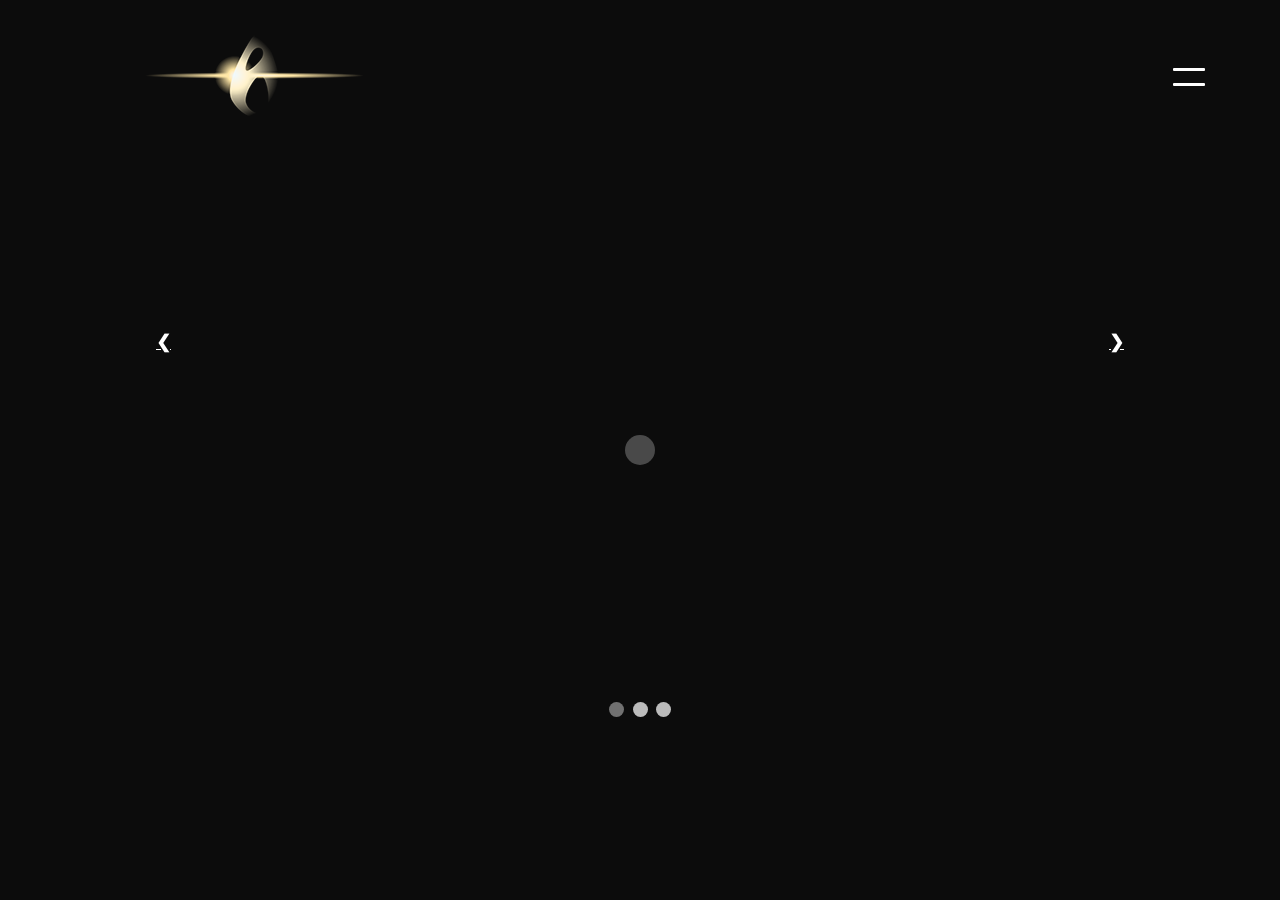
<file: guion-fotografico.html>
<!DOCTYPE html>
<html lang="es">
<head>
<meta charset="UTF-8" />
<meta name="viewport" content="width=device-width, initial-scale=1.0" />
	<title>Guión Fotográfico - Iderma - Showcase, Branding References</title>
	<meta name="author" content="iderma capilar" />
	<meta name="description" content="Branding References" />
	<!-- fontawesome CSS -->
	<link rel="stylesheet" href="https://cdnjs.cloudflare.com/ajax/libs/font-awesome/5.10.0/css/all.min.css">

	<!-- fonts googleapis CSS -->
	<link rel="preconnect" href="https://fonts.gstatic.com/">
	<link href="https://fonts.googleapis.com/css2?family=Roboto:ital,wght@0,100;0,300;0,400;0,500;0,700;0,900;1,100;1,300;1,400;1,500;1,700;1,900&amp;display=swap" rel="stylesheet">
	<link href="https://fonts.googleapis.com/css2?family=Yeseva+One&amp;display=swap" rel="stylesheet">
	<link href="https://fonts.googleapis.com/css2?family=Mr+De+Haviland&amp;display=swap" rel="stylesheet">
	<link href="https://fonts.googleapis.com/css2?family=Orbitron:wght@400..900&display=swap" rel="stylesheet">

	<!-- Bootstrap CSS -->
	<link rel="stylesheet" href="css/bootstrap.min.css">

	<!-- CSS STYLES -->
	<link rel="stylesheet" href="css/animate.css">
	<link rel="stylesheet" href="css/magnific-popup.css">
	<link rel="stylesheet" href="css/splitting.css">
	<link rel="stylesheet" href="css/swiper.css">
	<link rel="stylesheet" href="css/main.css">

	<!-- Favicon -->
	<link rel="shortcut icon" href="favicon.ico" type="image/x-icon">
	<link rel="icon" href="favicon.ico" type="image/x-icon">

</head>

<body>
	<div class="page">

		<!-- Preloader -->
		<div class="preloader">
			<div class="centrize full-width">
				<div class="vertical-center">
					<div class="spinner"></div>
				</div>
			</div>
		</div>

		<!-- Header -->
		<header class="header">

			<!-- Navbar -->
			<div class="navbar">

				<!-- logo -->
				<div class="logo">
					<a href="index.html"><img src="images/logo-2.png" alt="" /></a>
				</div>

				<!-- menu btn -->
				<a href="#" class="menu-btn full"><span></span></a>

			</div>

			<!-- Menu Full Overlay -->
			<div class="menu-full-overlay">
				<div class="menu-full-container">
					<div class="container">
						<div class="row">
							<div class="col-xs-12 col-sm-12 col-md-12 col-lg-7 offset-1">
								<!-- menu full -->
								<div class="menu-full">
									<ul>
										<li class="has-children">
											<a href="#" class="splitting-text-anim-2" data-splitting="chars">Otras secciones</a>
											<ul>
												<li class="scrolla-element-anim-1">
													<a href="guion fotografico-2-low.pdf" class="splitting-text-anim-1" data-splitting="chars" target="_blank">Guión fotográfico</a>
												</li>
												
											</ul>
										</li>
									</ul>
								</div>
							</div>
						</div>
					</div>
				</div>
				<!-- social -->
				<div class="menu-social-links">
					<a href="#" target="blank" class="splitting-text-anim-1" data-splitting="chars">
						Instagram
					</a>
					<a href="#" target="blank" class="splitting-text-anim-1" data-splitting="chars">
						Facebook
					</a>
				</div>
			</div>

		</header>

		<!-- Wrapper -->
		<div class="wrapper">

			<!-- Slideshow container -->
<div class="slideshow-container">

  <!-- Full-width images with number and caption text -->
  <div class="mySlides fade">
    <div class="numbertext">1 / 3</div>
    <img src="images/guion fotografico-2-1.png" style="width:100%">
    <div class="text">Caption Text</div>
  </div>

  <div class="mySlides fade">
    <div class="numbertext">2 / 3</div>
    <img src="images/guion fotografico-2-1.png" style="width:100%">
    <div class="text">Caption Two</div>
  </div>

  <div class="mySlides fade">
    <div class="numbertext">3 / 3</div>
    <img src="images/guion fotografico-2-1.png" style="width:100%">
    <div class="text">Caption Three</div>
  </div>

  <!-- Next and previous buttons -->
  <a class="prev" onclick="plusSlides(-1)">&#10094;</a>
  <a class="next" onclick="plusSlides(1)">&#10095;</a>
</div>
<br>

<!-- The dots/circles -->
<div style="text-align:center">
  <span class="dot" onclick="currentSlide(1)"></span>
  <span class="dot" onclick="currentSlide(2)"></span>
  <span class="dot" onclick="currentSlide(3)"></span>
</div>

		</div>

	</div>

	<!-- cursor -->
	<div class="cursor"></div>

	<!-- Scripts -->
	<script src="js/jquery.min.js"></script>
	<script src="js/bootstrap.bundle.min.js"></script>
	<script src="js/jquery.validate.min.js"></script>
	<script src="js/swiper.min.js"></script>
	<script src="js/TweenMax.min.js"></script>
	<script src="js/splitting.min.js"></script>
	<script src="js/plugins.min.js"></script>
	<!--<script src="js/lazysizes.min.js" async=""></script>
	<script>
		/*Lazy*/
		document.addEventListener('lazybeforeunveil', function(e){
			var bg = e.target.getAttribute('data-bg');
			if(bg){
				e.target.style.backgroundImage = 'url(' + bg + ')';
			}
		});
	</script>-->
	<script>
let slideIndex = 1;
showSlides(slideIndex);

// Next/previous controls
function plusSlides(n) {
  showSlides(slideIndex += n);
}

// Thumbnail image controls
function currentSlide(n) {
  showSlides(slideIndex = n);
}

function showSlides(n) {
  let i;
  let slides = document.getElementsByClassName("mySlides");
  let dots = document.getElementsByClassName("dot");
  if (n > slides.length) {slideIndex = 1}
  if (n < 1) {slideIndex = slides.length}
  for (i = 0; i < slides.length; i++) {
    slides[i].style.display = "none";
  }
  for (i = 0; i < dots.length; i++) {
    dots[i].className = dots[i].className.replace(" active", "");
  }
  slides[slideIndex-1].style.display = "block";
  dots[slideIndex-1].className += " active";
}
	</script>

</body>
</html>
</file>
<file: css/splitting.css>
/* Recommended styles for Splitting */
.splitting .word,
.splitting .char {
  display: inline-block;
}

/* Psuedo-element chars */
.splitting .char {
  position: relative;
}

/**
 * Populate the psuedo elements with the character to allow for expanded effects
 * Set to `display: none` by default; just add `display: block` when you want
 * to use the psuedo elements
 */
.splitting .char::before,
.splitting .char::after {
  content: attr(data-char);
  position: absolute;
  top: 0;
  left: 0;
  visibility: hidden;
  transition: inherit;
  user-select: none;
}

/* Expanded CSS Variables */

.splitting {
  /* The center word index */
  --word-center: calc((var(--word-total) - 1) / 2);

  /* The center character index */
  --char-center: calc((var(--char-total) - 1) / 2);

  /* The center character index */
  --line-center: calc((var(--line-total) - 1) / 2);
}

.splitting .word {
  /* Pecent (0-1) of the word's position */
  --word-percent: calc(var(--word-index) / var(--word-total));

  /* Pecent (0-1) of the line's position */
  --line-percent: calc(var(--line-index) / var(--line-total));
}

.splitting .char {
  /* Percent (0-1) of the char's position */
  --char-percent: calc(var(--char-index) / var(--char-total));

  /* Offset from center, positive & negative */
  --char-offset: calc(var(--char-index) - var(--char-center));

  /* Absolute distance from center, only positive */
  --distance: calc(
     (var(--char-offset) * var(--char-offset)) / var(--char-center)
  );

  /* Distance from center where -1 is the far left, 0 is center, 1 is far right */
  --distance-sine: calc(var(--char-offset) / var(--char-center));

  /* Distance from center where 1 is far left/far right, 0 is center */
  --distance-percent: calc((var(--distance) / var(--char-center)));
}

.splitting.cells img { width: 100%; display: block; }

@supports ( display: grid ) {
  .splitting.cells {
    position: relative;
    overflow: hidden;
    background-size: cover;
    visibility: hidden;
  }

  .splitting .cell-grid {
    background: inherit;
    position: absolute;
    top: 0; 
    left: 0; 
    width: 100%; 
    height: 100%;
    display: grid;
    grid-template: repeat( var(--row-total), 1fr ) / repeat( var(--col-total), 1fr );
  }

  .splitting .cell {
    background: inherit;
    position: relative;
    overflow: hidden;
  }

  .splitting .cell-inner {
    background: inherit;
    position: absolute;
    visibility: visible;
    /* Size to fit the whole container size */
    width: calc(100% * var(--col-total));
    height: calc(100% * var(--row-total));
    /* Position properly */
    left: calc(-100% * var(--col-index));
    top: calc(-100% * var(--row-index));
  }

  /* Helper variables for advanced effects */
  .splitting .cell {
    --center-x: calc((var(--col-total) - 1) / 2);
    --center-y: calc((var(--row-total) - 1) / 2);

    /* Offset from center, positive & negative */
    --offset-x: calc(var(--col-index) - var(--center-x));
    --offset-y: calc(var(--row-index) - var(--center-y));

    /* Absolute distance from center, only positive */
    --distance-x: calc( (var(--offset-x) * var(--offset-x)) / var(--center-x) );

    /* Absolute distance from center, only positive */
    --distance-y: calc( (var(--offset-y) * var(--offset-y)) / var(--center-y) );
  }
}
</file>
<file: css/main.css>
/**
*	IDERMA
**/
* {
    outline: 0;
    box-sizing: border-box;
    -webkit-box-sizing: border-box
}

::-webkit-input-placeholder {
    color: rgba(255,255,255,.5)
}

::-moz-placeholder {
    color: rgba(255,255,255,.5)
}

:-moz-placeholder {
    color: rgba(255,255,255,.5)
}

:-ms-input-placeholder {
    color: rgba(255,255,255,.5)
}

body,html {
    margin: 0;
    padding: 0;
    height: auto!important;
    background: #0c0c0c;
    font-size: 18px;
    color: #c0c0c7;
    font-family: "Rajdhani", serif;
    font-weight: 400;
    line-height: 1.6;
    -webkit-font-smoothing: antialiased;
    -webkit-text-size-adjust: 100%
}

body.no-scroll {
    overflow: hidden
}

a {
    color: #eb6165;
    text-decoration: none;
    cursor: pointer
}

a:link {
    color: #eb6165
}

a:active {
    color: #eb6165
}

a:visited {
    color: #eb6165
}

a:hover {
    text-decoration: underline
}

a img {
    border: none
}

img {
    max-width: 100%
}

button,input,textarea {
    font-family: "Barlow Condensed", serif;
}

label {
    cursor: pointer
}

iframe {
    max-width: 100%
}

.comment-form-cookies-consent input {
    margin-right: 10px;
    position: relative;
    top: 7px
}

.comment-form-cookies-consent label {
    display: inline-block;
    vertical-align: top
}

.clear {
    clear: both
}

strong {
    font-weight: 700
}

.canvas {
    pointer-events: none
}

.canvas canvas {
    display: block;
    position: absolute;
    left: 0;
    top: 0;
    width: 100%;
    height: 100%;
    -o-object-fit: cover;
    object-fit: cover
}

h1,h2,h3,h4,h5,h6 {
    font-weight: 900;
    font-family: "Rajdhani", serif;
    margin: 0;
    margin-top: 30px;
    margin-bottom: 30px;
    color: #fff;
    line-height: 1.3
}

h1 {
    font-size: 48px
}

h2 {
    font-size: 42px
}

h3 {
    font-size: 36px
}

h4 {
    font-size: 30px
}

h5 {
    font-size: 24px
}

h6 {
    font-size: 18px
}

.h2-title-size {
    font-size: 64px!important
}

p {
    padding: 0;
    margin: 30px 0
}

strong {
    font-weight: 700
}

@media screen and (max-width: 720px) {
    h1 {
        font-size:31px
    }

    .h2-title-size {
        font-size: 40px!important
    }

    h2 {
        font-size: 28px
    }

    h3 {
        font-size: 25px
    }

    h4 {
        font-size: 22px
    }

    h5 {
        font-size: 19px
    }

    h6 {
        font-size: 16px
    }
}

a {
    color: #fff;
    text-decoration: underline;
    outline: 0
}

a:hover {
    text-decoration: none;
    color: #eb6165
}

.btn,.btn-link,a.btn,a.btn-link,button,input[type=submit] {
    padding: 0 50px;
    position: relative;
    overflow: hidden;
    display: inline-block;
    vertical-align: top;
    font-size: 18px;
    color: #fff;
    font-weight: 900;
    height: 62px;
    line-height: 60px;
    text-align: center;
    text-decoration: none;
    border: 2px solid #eb6165;
    outline: 0!important;
    box-shadow: none!important;
    cursor: pointer;
    border-radius: 0;
    -webkit-border-radius: 0;
    transition: all .7s cubic-bezier(.3,0,.3,1);
    -webkit-transition: all .7s cubic-bezier(.3,0,.3,1)
}

.readmore .btn-link {
    padding: 0 30px;
    height: 52px;
    line-height: 48px
}

input[type=submit] {
    background-color: #eb6165
}

.btn-link:before,.btn:before,a.btn-link:before,a.btn:before,button:before {
    content: '';
    position: absolute;
    left: -10%;
    top: -40%;
    width: 120%;
    height: 120%;
    background: #eb6165;
    transition: all .7s cubic-bezier(.3,0,.3,1);
    -webkit-transition: all .7s cubic-bezier(.3,0,.3,1);
    transform: translate3d(0,-100%,0) skew(-10deg,-10deg);
    -webkit-transform: translate3d(0,-100%,0) skew(-10deg,-10deg);
    z-index: -1
}

.btn-link:hover,.btn:hover,a.btn-link:hover,a.btn:hover {
    color: #fff
}

.btn-link:hover:before,.btn:hover:before,a.btn-link:hover:before,a.btn:hover:before {
    top: -20%;
    transform: translate3d(0,0,0) skew(0);
    -webkit-transform: translate3d(0,0,0) skew(0)
}

input[type=address],input[type=email],input[type=number],input[type=password],input[type=search],input[type=tel],input[type=text],textarea {
    position: relative;
    padding: 0 20px;
    display: block;
    width: 100%;
    height: 62px;
    font-family: "Barlow Condensed", serif;
    font-size: 18px;
    color: #fff;
    resize: none;
    outline: 0;
    background: 0 0;
    border: 1px solid #c0c0c7;
    border-radius: 0;
    -moz-border-radius: 0;
    -webkit-border-radius: 0;
    -khtml-border-radius: 0;
    transition: all .7s cubic-bezier(.3,0,.3,1);
    -moz-transition: all .7s cubic-bezier(.3,0,.3,1);
    -webkit-transition: all .7s cubic-bezier(.3,0,.3,1);
    -o-transition: all .7s cubic-bezier(.3,0,.3,1)
}

input:focus,textarea:focus {
    border-color: #fff;
    color: #fff
}

textarea {
    height: 270px;
    padding-top: 15px;
    padding-bottom: 15px;
    resize: none
}

label,legend {
    display: block;
    padding-bottom: 10px;
    font-family: "Barlow Condensed", serif;
    font-size: 18px
}

fieldset {
    border-width: 0;
    padding: 0
}

input[type=checkbox],input[type=radio] {
    display: inline
}

label.error {
    padding-top: 5px;
    font-family: "Barlow Condensed", serif;
    font-size: 14px;
    color: red;
    display: none
}

ul {
    list-style: disc;
    margin-top: 30px;
    margin-bottom: 30px;
    padding-left: 0;
    list-style-position: inside
}

ol {
    list-style: decimal;
    margin-top: 30px;
    margin-bottom: 30px;
    padding-left: 0;
    list-style-position: inside
}

ol ol,ol ul,ul ol,ul ul {
    margin-top: 15px;
    margin-bottom: 15px;
    margin-left: 15px
}

code {
    padding: 0 4px;
    font-size: 14px;
    font-style: italic;
    text-decoration: none;
    display: inline-block;
    vertical-align: middle;
    overflow: auto;
    max-width: 100%;
    white-space: nowrap
}

pre {
    margin: 30px 0;
    padding: 0;
    max-width: 100%;
    overflow: auto;
    white-space: pre;
    font-size: 14px
}

ins,mark {
    background: #333;
    text-decoration: none
}

dt {
    margin-bottom: 5px;
    font-weight: 700
}

dd {
    margin-top: 0;
    margin-bottom: 30px;
    margin-left: 30px
}

.block-quote,.wp-block-pullquote,.wp-block-quote,.wp-block-quote.is-large,.wp-block-quote.is-style-large,blockquote {
    position: relative;
    margin: 50px 0;
    padding: 0 50px;
    padding-top: 35px;
    font-family: "Barlow Condensed", serif;
    font-size: 25px;
    line-height: 1.3;
    color: #fff;
    font-weight: 200
}

.block-quote:before,.wp-block-pullquote:before,.wp-block-quote.is-large:before,.wp-block-quote.is-style-large:before,.wp-block-quote:before,blockquote:before {
    content: '';
    position: absolute;
    top: 0;
    left: 0;
    width: 37px;
    height: 32px;
    background: url(../images/quote_ic.png) no-repeat;
    background-size: contain
}

.block-quote p,.wp-block-pullquote p,.wp-block-quote p,.wp-block-quote.is-large p,.wp-block-quote.is-style-large p,blockquote p {
    font-size: 25px;
    margin-bottom: 0;
    font-style: normal
}

@media only screen and (max-width: 576px) {
    .block-quote,.wp-block-pullquote,.wp-block-quote,.wp-block-quote.is-large,.wp-block-quote.is-style-large,blockquote {
        font-size:20px;
        margin: 20px 0
    }

    .block-quote p,.wp-block-pullquote p,.wp-block-quote p,.wp-block-quote.is-large p,.wp-block-quote.is-style-large p,blockquote p {
        font-size: 20px
    }

    .block-quote p br,.wp-block-pullquote p br,.wp-block-quote p br,.wp-block-quote.is-large p br,.wp-block-quote.is-style-large p br,blockquote p br {
        display: none
    }
}

.block-quote cite,.wp-block-pullquote cite,.wp-block-quote cite,.wp-block-quote.is-large cite,.wp-block-quote.is-style-large cite,blockquote cite {
    font-family: "Yeseva One";
    font-size: 16px;
    font-style: normal;
    display: block;
    margin-top: 15px;
    position: relative;
    text-align: left;
    font-weight: 400
}

.block-quote cite em,.wp-block-pullquote cite,.wp-block-quote cite em,.wp-block-quote.is-large cite em,.wp-block-quote.is-style-large cite em,blockquote cite em {
    font-style: normal
}

.block-quote.has-background blockquote,.wp-block-pullquote.has-background blockquote,.wp-block-quote.has-background blockquote,.wp-block-quote.is-large.has-background blockquote,.wp-block-quote.is-style-large.has-background blockquote,blockquote.has-background blockquote {
    padding: 20px 0
}

.block-quote.has-background:before,.wp-block-pullquote.has-background:before,.wp-block-quote.has-background:before,.wp-block-quote.is-large.has-background:before,.wp-block-quote.is-style-large.has-background:before,blockquote.has-background:before {
    left: 10px;
    top: 10px
}

.block-quote.has-text-align-right::before,.wp-block-pullquote.has-text-align-right::before,.wp-block-quote.has-text-align-right::before,blockquote.has-text-align-right::before {
    left: auto;
    right: 0
}

.block-quote.has-text-align-right cite,.wp-block-pullquote.has-text-align-right cite,.wp-block-quote.has-text-align-right cite,.wp-block-quote.is-large.has-text-align-right cite,.wp-block-quote.is-style-large.has-text-align-right cite,blockquote.has-text-align-right cite {
    text-align: right
}

.block-quote cite br,.wp-block-pullquote cite br,.wp-block-quote cite br,.wp-block-quote.is-large cite br,.wp-block-quote.is-style-large cite br,blockquote cite br {
    display: none
}

.wp-block-pullquote {
    padding: 30px;
    text-align: left
}

.wp-block-pullquote blockquote {
    margin-top: 0;
    margin-bottom: 0;
    padding-top: 0;
    padding-bottom: 0;
    border: none
}

.wp-block-pullquote blockquote:before {
    display: none
}

.wp-block-cover .wp-block-subhead:not(.has-text-color),.wp-block-cover h1:not(.has-text-color),.wp-block-cover h2:not(.has-text-color),.wp-block-cover h3:not(.has-text-color),.wp-block-cover h4:not(.has-text-color),.wp-block-cover h5:not(.has-text-color),.wp-block-cover h6:not(.has-text-color),.wp-block-cover p:not(.has-text-color),.wp-block-cover-image .wp-block-subhead:not(.has-text-color),.wp-block-cover-image h1:not(.has-text-color),.wp-block-cover-image h2:not(.has-text-color),.wp-block-cover-image h3:not(.has-text-color),.wp-block-cover-image h4:not(.has-text-color),.wp-block-cover-image h5:not(.has-text-color),.wp-block-cover-image h6:not(.has-text-color),.wp-block-cover-image p:not(.has-text-color) {
    color: #fff
}

.bypostauthor {
    border-top: none
}

.wp-block-table {
    margin: 30px 0
}

.wp-block-table table {
    margin: 0!important
}

.wp-block-calendar a {
    text-decoration: none;
    color: #eb6165
}

.wp-block-column blockquote:first-child,.wp-block-column ol:first-child,.wp-block-column p:first-child,.wp-block-column ul:first-child {
    margin-top: 0
}

.wp-block-column blockquote:last-child,.wp-block-column ol:last-child,.wp-block-column p:last-child,.wp-block-column ul:last-child {
    margin-bottom: 0
}

.wp-block-columns {
    margin-bottom: 1.2rem
}

.post-content .has-medium-font-size {
    line-height: 1.6
}

.post-content .has-large-font-size {
    line-height: 1.4
}

input[type=checkbox],input[type=radio] {
    display: inline-block;
    vertical-align: top
}

.blocks-gallery-caption {
    margin-bottom: 2rem
}

.wp-block-embed figcaption,.wp-block-image figcaption,.wp-block-video figcaption,.wp-caption-text {
    padding: 10px
}

.custom-select,select {
    background-color: #fff;
    border: 1px solid #4f4a6b;
    border-radius: 6px;
    -webkit-box-shadow: none;
    box-shadow: none;
    color: #fff;
    line-height: 1;
    height: 48px;
    padding: 0 1.125rem;
    position: relative;
    width: 100%;
    -webkit-appearance: none;
    -moz-appearance: none;
    appearance: none
}

.custom-select,select {
    background: url(../images/caret-down.svg) no-repeat right 1.125rem center/12px 12px
}

.wp-block-embed figcaption,.wp-block-image figcaption,.wp-block-video figcaption,.wp-caption-text {
    max-width: 100%;
    margin: 0;
    padding: 10px 10px 0 10px;
    text-align: center;
    font-size: 14px;
    font-style: italic;
    opacity: .75
}

.wp-block-button {
    margin-bottom: 30px
}

.post-content .gallery {
    margin: 0 -15px
}

.post-content .gallery .gallery-item {
    padding: 15px;
    display: inline-block;
    vertical-align: top;
    width: 33.333%;
    text-align: center
}

.post-content .gallery.gallery-columns-1 .gallery-item {
    width: 100%
}

.post-content .gallery.gallery-columns-2 .gallery-item {
    width: 50%
}

.post-content .gallery.gallery-columns-3 .gallery-item {
    width: 33.333%
}

.post-content .gallery.gallery-columns-4 .gallery-item {
    width: 25%
}

.post-content .gallery.gallery-columns-5 .gallery-item {
    width: 20%
}

.gallery-item .wp-caption-text.gallery-caption {
    padding-top: 10px;
    font-size: .875rem
}

hr {
    border-top: 1px solid #8d99a7
}

.wp-block-button {
    margin-bottom: 1.2rem;
    line-height: normal
}

.wp-block-button__link {
    -webkit-box-shadow: none;
    box-shadow: none;
    display: inline-block;
    margin: 0;
    text-align: center;
    text-decoration: none;
    overflow-wrap: break-word;
    background-color: #eb6165;
    border: 1px solid #eb6165;
    border-radius: 28px;
    color: #fff;
    cursor: pointer;
    font-size: .87rem;
    font-weight: 600;
    letter-spacing: .1rem;
    line-height: 1.6;
    overflow: hidden;
    padding: .8rem 2rem;
    position: relative;
    text-transform: uppercase;
    z-index: 1
}

.is-style-squared .wp-block-button__link {
    border-radius: 0
}

.is-style-outline .wp-block-button__link {
    background-color: transparent;
    color: #eb6165;
    border: 1px solid #eb6165
}

.post-content .wp-block-archives {
    margin: 2rem 0
}

.wp-block-latest-posts.wp-block-latest-posts__list {
    padding-left: 0
}

.wp-block-search {
    margin-bottom: 1.9rem;
    position: relative;
    max-width: 300px
}

.align-center {
    text-align: center!important
}

.align-right {
    text-align: right!important
}

.align-left {
    text-align: left!important
}

.pull-right {
    float: right!important
}

.pull-left {
    float: left!important
}

.pull-none {
    float: none!important
}

.alignright {
    margin-left: 30px;
    margin-bottom: 30px;
    float: right;
    max-width: 50%
}

.alignleft {
    margin-right: 30px;
    margin-bottom: 30px;
    float: left;
    max-width: 50%
}

.aligncenter {
    margin-left: auto;
    margin-right: auto;
    display: block
}

.full-width {
    max-width: 100%;
    width: 100%
}

.full-max-width {
    max-width: 100%;
    width: auto
}

.centrize {
    display: table;
    table-layout: fixed;
    height: 100%;
    position: relative;
    top: 0;
    left: 0;
    z-index: 2
}

.vertical-center {
    display: table-cell;
    vertical-align: middle
}

.text-uppercase {
    text-transform: uppercase!important
}

.text-lowercase {
    text-transform: lowercase!important
}

.text-capitalize {
    text-transform: capitalize!important
}

.text-regular {
    font-weight: 400!important
}

.text-bold {
    font-weight: 700!important
}

.text-italic {
    font-style: italic!important
}

.alert-success {
    color: #fff;
    background: 0 0;
    border: none
}

.page {
    position: relative;
    overflow: hidden;
    min-height: 50vh
}

.wrapper {
    position: relative
}

@media (min-width: 1200px) {
    .container {
        width:1200px
    }
}

.fw {
    position: relative
}

.fw:after {
    content: '';
    clear: both;
    display: block
}

.col-xs-12 {
    position: relative
}

.disabled {
    display: none
}

.breadcrumbs {
    position: relative;
    margin-top: 0;
    margin-bottom: 40px;
    font-size: 0;
    float: left;
    z-index: 2
}

.breadcrumbs a,.breadcrumbs span {
    position: relative;
    display: inline-block;
    vertical-align: top;
    font-size: 16px;
    line-height: 19px;
    color: #222;
    text-decoration: none
}

.breadcrumbs a {
    color: #1979d5;
    text-decoration: none
}

.breadcrumbs a:hover {
    text-decoration: underline
}

.preloader {
    position: fixed;
    top: 0;
    left: 0;
    width: 100%;
    height: 0%;
    text-align: center;
    z-index: 1000
}

.preloader .centrize {
    height: 100vh
}

.preloader:before {
    content: '';
    position: absolute;
    left: -10vw;
    top: -20vh;
    width: 120vw;
    height: 120vh;
    background: #101017
}

.preloader .spinner {
    display: inline-block;
    width: 15px;
    height: 15px;
    background: #e4c85a;
    border-radius: 15px;
    -webkit-animation: spinner .75s cubic-bezier(.17,.37,.43,.67) infinite;
    animation: spinner .75s cubic-bezier(.17,.37,.43,.67) infinite
}

.preloader.loaded:before {
    -webkit-animation: preloader .75s cubic-bezier(.3,0,.3,1) forwards;
    animation: preloader .75s cubic-bezier(.3,0,.3,1) forwards
}

@-webkit-keyframes preloader {
    0% {
        -webkit-transform: translate3d(0,0,0) skew(-10deg,-10deg);
        transform: translate3d(0,0,0) skew(-10deg,-10deg)
    }

    100% {
        -webkit-transform: translate3d(0,-100%,0) skew(0);
        transform: translate3d(0,-100%,0) skew(0)
    }
}

@-webkit-keyframes spinner {
    0% {
        width: 15px
    }

    50% {
        width: 35px;
        padding: 4px
    }

    100% {
        width: 15px
    }
}

@keyframes spinner {
    0% {
        width: 15px
    }

    50% {
        width: 35px;
        padding: 4px
    }

    100% {
        width: 15px
    }
}

.cursor {
    position: fixed;
    top: 0;
    left: 0;
    width: 30px;
    height: 30px;
    opacity: 1;
    background: rgba(255,255,255,.25);
    border: 1px solid transparent;
    -o-transition: width .3s cubic-bezier(.3,0,.3,1),height .3s cubic-bezier(.3,0,.3,1),background .3s cubic-bezier(.3,0,.3,1),margin .3s cubic-bezier(.3,0,.3,1),opacity .7s cubic-bezier(.3,0,.3,1);
    transition: width .3s cubic-bezier(.3,0,.3,1),height .3s cubic-bezier(.3,0,.3,1),background .3s cubic-bezier(.3,0,.3,1),margin .3s cubic-bezier(.3,0,.3,1),opacity .7s cubic-bezier(.3,0,.3,1);
    -webkit-transition: width .3s cubic-bezier(.3,0,.3,1),height .3s cubic-bezier(.3,0,.3,1),background .3s cubic-bezier(.3,0,.3,1),margin .3s cubic-bezier(.3,0,.3,1),opacity .7s cubic-bezier(.3,0,.3,1);
    z-index: 999;
    pointer-events: none;
    border-radius: 100%;
    -moz-border-radius: 100%;
    -webkit-border-radius: 100%;
    -khtml-border-radius: 100%
}

.cursor.cursor-zoom {
    margin-top: -25px;
    margin-left: -25px;
    width: 80px;
    height: 80px;
    background: rgba(255,255,255,0);
    border-color: rgba(255,255,255,.5)
}

.swiper-container {
    width: 100%;
    height: 100%
}

.swiper-slide {
    display: -webkit-box;
    display: -ms-flexbox;
    display: flex;
    -webkit-box-pack: center;
    -ms-flex-pack: center;
    justify-content: center;
    -webkit-box-align: center;
    -ms-flex-align: center;
    align-items: center
}

.swiper-button-next.swiper-button-disabled,.swiper-button-prev.swiper-button-disabled {
    pointer-events: none!important
}

.splitting-text-anim-1 .char,.splitting-text-anim-1 .line,.splitting-text-anim-1 .word,.splitting-text-anim-2 .char,.splitting-text-anim-2 .line,.splitting-text-anim-2 .word,.splitting-text-anim-3 .char,.splitting-text-anim-3 .line,.splitting-text-anim-3 .word,.splitting-text-anim-4 .char,.splitting-text-anim-4 .line,.splitting-text-anim-4 .word {
    -webkit-transition: opacity .3s linear,color .3s linear,-webkit-transform .3s cubic-bezier(.3,0,.3,1);
    transition: opacity .3s linear,color .3s linear,-webkit-transform .3s cubic-bezier(.3,0,.3,1);
    -o-transition: transform .3s cubic-bezier(.3,0,.3,1),opacity .3s linear,color .3s linear;
    transition: transform .3s cubic-bezier(.3,0,.3,1),opacity .3s linear,color .3s linear;
    transition: transform .3s cubic-bezier(.3,0,.3,1),opacity .3s linear,color .3s linear,-webkit-transform .3s cubic-bezier(.3,0,.3,1);
    -webkit-transform: translate(5px,0) scale(.95);
    -ms-transform: translate(5px,0) scale(.95);
    transform: translate(5px,0) scale(.95);
    opacity: 0
}

.splitting-text-anim-1.animate__active .char,.splitting-text-anim-1.animate__active .line,.splitting-text-anim-1.animate__active .word,.splitting-text-anim-2.animate__active .char,.splitting-text-anim-2.animate__active .line,.splitting-text-anim-2.animate__active .word,.splitting-text-anim-3.animate__active .char,.splitting-text-anim-3.animate__active .line,.splitting-text-anim-3.animate__active .word,.splitting-text-anim-4.animate__active .char,.splitting-text-anim-4.animate__active .line,.splitting-text-anim-4.animate__active .word {
    -webkit-transform: translate(0,0) scale(1);
    -ms-transform: translate(0,0) scale(1);
    transform: translate(0,0) scale(1);
    opacity: 1
}

.splitting-text-anim-1 .char {
    -webkit-transition-delay: calc(30ms * var(--char-index));
    -o-transition-delay: calc(30ms * var(--char-index));
    transition-delay: calc(30ms * var(--char-index))
}

.splitting-text-anim-1 .word {
    -webkit-transition-delay: calc(30ms * var(--word-index));
    -o-transition-delay: calc(30ms * var(--word-index));
    transition-delay: calc(30ms * var(--word-index))
}

.splitting-text-anim-1 .line {
    -webkit-transition-delay: calc(30ms * var(--line-index));
    -o-transition-delay: calc(30ms * var(--line-index));
    transition-delay: calc(30ms * var(--line-index))
}

.splitting-text-anim-2 .char {
    -webkit-transition-delay: calc(60ms * var(--char-index));
    -o-transition-delay: calc(60ms * var(--char-index));
    transition-delay: calc(60ms * var(--char-index))
}

.splitting-text-anim-2 .word {
    -webkit-transition-delay: calc(60ms * var(--word-index));
    -o-transition-delay: calc(60ms * var(--word-index));
    transition-delay: calc(60ms * var(--word-index))
}

.splitting-text-anim-2 .line {
    -webkit-transition-delay: calc(60ms * var(--line-index));
    -o-transition-delay: calc(60ms * var(--line-index));
    transition-delay: calc(60ms * var(--line-index))
}

.splitting-text-anim-3 .char {
    -webkit-transition-delay: calc(6ms * var(--char-index));
    -o-transition-delay: calc(6ms * var(--char-index));
    transition-delay: calc(6ms * var(--char-index))
}

.splitting-text-anim-3 .word {
    -webkit-transition-delay: calc(6ms * var(--word-index));
    -o-transition-delay: calc(6ms * var(--word-index));
    transition-delay: calc(6ms * var(--word-index))
}

.splitting-text-anim-3 .line {
    -webkit-transition-delay: calc(6ms * var(--line-index));
    -o-transition-delay: calc(6ms * var(--line-index));
    transition-delay: calc(6ms * var(--line-index))
}

.splitting-text-anim-4 .char {
    -webkit-transition-delay: calc(20ms * var(--char-index));
    -o-transition-delay: calc(20ms * var(--char-index));
    transition-delay: calc(20ms * var(--char-index))
}

.splitting-text-anim-4 .word {
    -webkit-transition-delay: calc(20ms * var(--word-index));
    -o-transition-delay: calc(20ms * var(--word-index));
    transition-delay: calc(20ms * var(--word-index))
}

.splitting-text-anim-4 .line {
    -webkit-transition-delay: calc(20ms * var(--line-index));
    -o-transition-delay: calc(20ms * var(--line-index));
    transition-delay: calc(20ms * var(--line-index))
}

.scrolla-element-anim-1 {
    -webkit-transition: opacity .4s linear,color .3s linear,-webkit-transform .7s cubic-bezier(.3,0,.3,1);
    transition: opacity .4s linear,color .3s linear,-webkit-transform .7s cubic-bezier(.3,0,.3,1);
    -o-transition: transform .7s cubic-bezier(.3,0,.3,1),opacity .4s linear,color .3s linear;
    transition: transform .7s cubic-bezier(.3,0,.3,1),opacity .4s linear,color .3s linear;
    transition: transform .7s cubic-bezier(.3,0,.3,1),opacity .4s linear,color .3s linear,-webkit-transform .7s cubic-bezier(.3,0,.3,1);
    -webkit-transform: translate(0,20px);
    -ms-transform: translate(0,20px);
    transform: translate(0,20px);
    opacity: 0;
    -webkit-transition-delay: .1s;
    -o-transition-delay: .1s;
    transition-delay: .1s
}

.scrolla-element-anim-1.animate__active {
    -webkit-transform: translate(0,0);
    -ms-transform: translate(0,0);
    transform: translate(0,0);
    opacity: 1
}

.animate-active .scrolla-element-anim-1 .char,.animate-active .scrolla-element-anim-1 .line,.animate-active .scrolla-element-anim-1 .word,.animate-active .splitting-text-anim-1 .char,.animate-active .splitting-text-anim-1 .line,.animate-active .splitting-text-anim-1 .word,.animate-active .splitting-text-anim-2 .char,.animate-active .splitting-text-anim-2 .line,.animate-active .splitting-text-anim-2 .word,.animate-active .splitting-text-anim-3 .char,.animate-active .splitting-text-anim-3 .line,.animate-active .splitting-text-anim-3 .word,.animate-active .splitting-text-anim-4 .char,.animate-active .splitting-text-anim-4 .line,.animate-active .splitting-text-anim-4 .word {
    -webkit-transform: translate(0,0) scale(1);
    -ms-transform: translate(0,0) scale(1);
    transform: translate(0,0) scale(1);
    opacity: 1
}

.header {
    padding: 0 75px;
    position: absolute;
    left: 0;
    top: 50px;
    width: 100%;
    z-index: 90;
    transition: all .3s cubic-bezier(.3,0,.3,1);
    -moz-transition: all .3s cubic-bezier(.3,0,.3,1);
    -webkit-transition: all .3s cubic-bezier(.3,0,.3,1);
    -o-transition: all .3s cubic-bezier(.3,0,.3,1)
}

.header.opened {
    overflow: auto;
    -webkit-overflow-scrolling: touch;
    height: 100vh
}

.header.sticky {
    padding-top: 30px;
    padding-bottom: 30px;
    position: fixed;
    top: 0;
    transform: translateZ(0) translateY(0);
    -webkit-transform: translateZ(0) translateY(0)
}

@media screen and (min-width: 1200px) {
    .header.animate-in {
        animation:header_animate_one .8s cubic-bezier(.3,0,.3,1) 0s forwards
    }

    .header.animate-out {
        animation: header_animate_two .8s cubic-bezier(.3,0,.3,1) 0s forwards
    }

    @keyframes header_animate_one {
        0% {
            transform: translateZ(0) translateY(-100px)
        }

        100% {
            transform: translateZ(0) translateY(0)
        }
    }

    @keyframes header_animate_two {
        0% {
            transform: translateZ(0) translateY(0)
        }

        100% {
            transform: translateZ(0) translateY(-100px)
        }
    }
}

.admin-bar .header.sticky {
    top: 32px
}

.header.default-sticky {
    background: #0c0c0c
}

.header .navbar {
    padding: 0;
    position: relative;
    height: 50px;
    z-index: 3
}

.header .navbar:after {
    content: '';
    position: relative;
    clear: both;
    display: block
}

.header .logo {
    margin-right: 30px;
    float: left;
    width: 355px;
    font-size: 0
}

.header .logo a {
    display: -webkit-box;
    display: -ms-flexbox;
    display: flex;
    -webkit-box-pack: center;
    -ms-flex-pack: center;
    justify-content: center;
    -webkit-box-align: center;
    -ms-flex-align: center;
    align-items: center;
    width: 100%;
    height: 50px
}

.header .logo img {
    max-width: 100%;
    height: auto;
    transition: all .3s cubic-bezier(.3,0,.3,1);
    -moz-transition: all .3s cubic-bezier(.3,0,.3,1);
    -webkit-transition: all .3s cubic-bezier(.3,0,.3,1);
    -o-transition: all .3s cubic-bezier(.3,0,.3,1)
}

.header .dropdown-toggle::after {
    vertical-align: .155em
}

.menu-btn {
    margin-top: -14px;
    position: absolute;
    top: 50%;
    right: 0;
    width: 32px;
    height: 32px
}

.menu-btn.default-menu-btn {
    display: none
}

.elementor-editor-active .menu-btn,.header__builder .menu-btn {
    margin-top: 0;
    margin-left: auto;
    position: relative;
    top: 0;
    display: block;
    z-index: 3
}

.menu-btn span {
    margin-top: -9px;
    position: absolute;
    left: 0;
    top: 50%;
    width: 100%;
    height: 18px;
    display: block
}

.menu-btn span:after,.menu-btn span:before {
    content: '';
    position: absolute;
    left: 0;
    top: 0;
    width: 100%;
    height: 3px;
    background: #fff;
    transition: all .3s cubic-bezier(.3,0,.3,1);
    -moz-transition: all .3s cubic-bezier(.3,0,.3,1);
    -webkit-transition: all .3s cubic-bezier(.3,0,.3,1);
    -o-transition: all .3s cubic-bezier(.3,0,.3,1);
    border-radius: 1px;
    -moz-border-radius: 1px;
    -webkit-border-radius: 1px;
    -khtml-border-radius: 1px
}

.menu-btn span:after {
    top: auto;
    bottom: 0
}

.menu-btn.no-touch {
    pointer-events: none
}

.menu-btn.active span {
    background: 0 0
}

.menu-btn.active span:after,.menu-btn.active span:before {
    top: 8px;
    -ms-transform: rotate(-45deg);
    transform: rotate(-45deg);
    -webkit-transform: rotate(-45deg);
    -moz-transform: rotate(-45deg);
    -o-transform: rotate(-45deg)
}

.menu-btn.active span:after {
    -ms-transform: rotate(45deg);
    transform: rotate(45deg);
    -webkit-transform: rotate(45deg);
    -moz-transform: rotate(45deg);
    -o-transform: rotate(45deg)
}

.nav-menu-horizontal {
    margin: 0;
    padding: 0;
    margin-left: auto;
    list-style: none
}

.nav-menu-horizontal li {
    margin-left: 40px;
    display: inline-block;
    vertical-align: top
}

.nav-menu-horizontal li a {
    text-decoration: none;
    font-weight: 900;
    line-height: 2;
    color: #fff;
    transition: all .3s cubic-bezier(.3,0,.3,1);
    -moz-transition: all .3s cubic-bezier(.3,0,.3,1);
    -webkit-transition: all .3s cubic-bezier(.3,0,.3,1);
    -o-transition: all .3s cubic-bezier(.3,0,.3,1)
}

.nav-menu-horizontal li a:hover {
    color: #eb6165
}

.nav-menu-horizontal li:hover>ul {
    opacity: 1;
    visibility: visible;
    pointer-events: auto
}

.nav-menu-horizontal li ul {
    margin: 0;
    padding: 12px 0;
    position: absolute;
    top: 36px;
    left: -20px;
    background: #101017;
    width: 200px;
    opacity: 0;
    visibility: hidden;
    pointer-events: none;
    transition: all .5s cubic-bezier(.3,0,.3,1);
    -moz-transition: all .5s cubic-bezier(.3,0,.3,1);
    -webkit-transition: all .5s cubic-bezier(.3,0,.3,1);
    -o-transition: all .5s cubic-bezier(.3,0,.3,1)
}

.nav-menu-horizontal li ul li {
    margin-left: 0;
    display: block
}

.nav-menu-horizontal li ul li a {
    padding: 8px 20px;
    display: block;
    font-size: 16px;
    line-height: 1.4
}

.nav-menu-horizontal li ul ul {
    top: -12px;
    left: 100%;
    background: #191925
}

.menu-full-overlay {
    position: fixed;
    left: 0;
    top: 0;
    width: 100%;
    height: 100%;
    z-index: 2;
    visibility: hidden;
    opacity: 0;
    pointer-events: none
}

.menu-full-overlay:before {
    content: '';
    position: absolute;
    left: -10vw;
    top: -20vh;
    width: 120vw;
    height: 120vh;
    background: #101017;
    -webkit-animation: close-menu-popup 1s cubic-bezier(.3,0,.3,1) forwards;
    animation: close-menu-popup 1s cubic-bezier(.3,0,.3,1) forwards
}

.menu-full-overlay.is-open:before {
    -webkit-animation: open-menu-popup 1s cubic-bezier(.3,0,.3,1) forwards;
    animation: open-menu-popup 1s cubic-bezier(.3,0,.3,1) forwards
}

.menu-full-overlay.has-scroll .menu-full-container {
    overflow: auto
}

.menu-full-overlay.visible {
    visibility: visible;
    opacity: 1;
    pointer-events: auto
}

.menu-full-container {
    position: absolute;
    top: 0;
    left: 0;
    overflow: hidden;
    display: flex;
    align-items: center;
    width: 100%;
    height: 100%;
    -webkit-overflow-scrolling: touch
}

.menu-full-container .container {
    margin: auto
}

.menu-full {
    position: relative;
    padding: 100px 0
}

.menu-full ul {
    margin: 0;
    padding: 0;
    list-style: none;
    text-align: left
}

.menu-full ul li {
    margin-bottom: 15px
}

.menu-full ul li:last-child {
    margin-bottom: 0
}

.menu-full ul li a {
    position: relative;
    display: inline-block;
    vertical-align: top;
    font-size: 112px;
    line-height: 1;
    font-family: "Orbitron", serif;
    color: #c0c0c7;
    text-decoration: none
}

.menu-full ul li a strong {
    margin-left: 5px;
    padding: 0 5px;
    position: relative;
    top: 5px;
    display: inline-block;
    vertical-align: top;
    font-size: 12px;
    line-height: 18px;
    color: #fff;
    text-transform: uppercase;
    font-weight: 400;
    background: rgba(255,255,255,.1);
    border-radius: 18px;
    -moz-border-radius: 18px;
    -webkit-border-radius: 18px;
    -khtml-border-radius: 18px
}

.menu-full ul li a:hover .char,.menu-full ul li a:hover .word {
    color: #fff
}

.menu-full ul li ul {
    margin: 0;
    padding: 0;
    position: relative;
    overflow: hidden;
    max-height: 0;
    opacity: 0;
    visibility: hidden;
    transition: all .8s cubic-bezier(.3,0,.3,1);
    -moz-transition: all .8s cubic-bezier(.3,0,.3,1);
    -webkit-transition: all .8s cubic-bezier(.3,0,.3,1);
    -o-transition: all .8s cubic-bezier(.3,0,.3,1)
}

.menu-full ul li ul li {
    margin-bottom: 20px
}

.menu-full ul li ul li:last-child {
    margin-bottom: 0
}

.menu-full ul li ul li.scrolla-element-anim-1:nth-child(1) {
    -webkit-transition-delay: .1s;
    -o-transition-delay: .1s;
    transition-delay: .1s
}

.menu-full ul li ul li.scrolla-element-anim-1:nth-child(2) {
    -webkit-transition-delay: .2s;
    -o-transition-delay: .2s;
    transition-delay: .2s
}

.menu-full ul li ul li.scrolla-element-anim-1:nth-child(3) {
    -webkit-transition-delay: .3s;
    -o-transition-delay: .3s;
    transition-delay: .3s
}

.menu-full ul li ul li.scrolla-element-anim-1:nth-child(4) {
    -webkit-transition-delay: .4s;
    -o-transition-delay: .4s;
    transition-delay: .4s
}

.menu-full ul li ul li.scrolla-element-anim-1:nth-child(5) {
    -webkit-transition-delay: .5s;
    -o-transition-delay: .5s;
    transition-delay: .5s
}

.menu-full ul li ul li.scrolla-element-anim-1:nth-child(6) {
    -webkit-transition-delay: .6s;
    -o-transition-delay: .6s;
    transition-delay: .6s
}

.menu-full ul li ul li.scrolla-element-anim-1:nth-child(7) {
    -webkit-transition-delay: .7s;
    -o-transition-delay: .7s;
    transition-delay: .7s
}

.menu-full ul li ul li.scrolla-element-anim-1:nth-child(8) {
    -webkit-transition-delay: .8s;
    -o-transition-delay: .8s;
    transition-delay: .8s
}

.menu-full ul li ul li.scrolla-element-anim-1:nth-child(9) {
    -webkit-transition-delay: .9s;
    -o-transition-delay: .9s;
    transition-delay: .9s
}

.menu-full ul li ul li.scrolla-element-anim-1:nth-child(10) {
    -webkit-transition-delay: 1s;
    -o-transition-delay: 1s;
    transition-delay: 1s
}

.menu-full ul li ul li a {
    padding-left: 60px;
    position: relative;
    display: inline-block;
    vertical-align: top;
    font-family: "Barlow Condensed", serif;
    font-size: 40px;
    line-height: 1;
    font-weight: 200;
    color: #bab3e2
}

.menu-full ul li ul li a:before {
    content: '';
    position: absolute;
    left: 0;
    top: 20px;
    width: 0;
    height: 4px;
    background: #eb6165;
    transition: all .3s cubic-bezier(.3,0,.3,1);
    -moz-transition: all .3s cubic-bezier(.3,0,.3,1);
    -webkit-transition: all .3s cubic-bezier(.3,0,.3,1);
    -o-transition: all .3s cubic-bezier(.3,0,.3,1)
}

.menu-full ul li ul li a:hover .char,.menu-full ul li ul li a:hover .word {
    color: #fff
}

.menu-full ul li ul li a:hover:before {
    width: 40px
}

.menu-full ul li ul li.active>a {
    color: #fff
}

.menu-full ul li.active>a {
    color: #fff
}

.menu-full ul li.opened>ul {
    padding: 20px 0;
    opacity: 1;
    visibility: visible
}

.menu-full ul li.opened .scrolla-element-anim-1 {
    -webkit-transform: translate(0,0);
    -ms-transform: translate(0,0);
    transform: translate(0,0);
    opacity: 1
}

.menu-full ul li.disable {
    pointer-events: none
}

.menu-full ul li.disable>a .char {
    opacity: .5!important
}

.menu-social-links {
    position: absolute;
    right: 75px;
    bottom: 45px;
    opacity: 0;
    transition: all .3s cubic-bezier(.3,0,.3,1);
    -webkit-transition: all .3s cubic-bezier(.3,0,.3,1)
}

.is-open .menu-social-links {
    opacity: 1;
    transition-delay: 1s
}

.menu-social-links a {
    margin-top: 15px;
    margin-left: 30px;
    position: relative;
    display: inline-block;
    vertical-align: top;
    font-size: 12px;
    letter-spacing: .025em;
    line-height: 2;
    color: #bab3e2;
    font-weight: 400;
    text-decoration: none;
    text-transform: uppercase
}

.menu-social-links a i {
    font-size: 18px
}

.menu-social-links a:hover i {
    color: #fff
}

.menu-social-links a:hover .char {
    color: #fff
}

.menu-social-links a:hover:before {
    width: 40px
}

@-webkit-keyframes close-menu-popup {
    0% {
        -webkit-transform: translate3d(0,0,0) skew(-10deg,-10deg);
        transform: translate3d(0,0,0) skew(-10deg,-10deg)
    }

    100% {
        -webkit-transform: translate3d(0,-100%,0) skew(0);
        transform: translate3d(0,-100%,0) skew(0)
    }
}

@-webkit-keyframes open-menu-popup {
    0% {
        -webkit-transform: translate3d(0,-100%,0) skew(-10deg,-10deg);
        transform: translate3d(0,-100%,0) skew(-10deg,-10deg)
    }

    100% {
        -webkit-transform: translate3d(0,0,0) skew(0);
        transform: translate3d(0,0,0) skew(0)
    }
}

* {box-sizing:border-box}

/* Slideshow container */
.slideshow-container {
  max-width: 1000px;
  position: relative;
  margin: auto;
}

/* Hide the images by default */
.mySlides {
  display: none;
}

/* Next & previous buttons */
.prev, .next {
  cursor: pointer;
  position: absolute;
  top: 50%;
  width: auto;
  margin-top: -22px;
  padding: 16px;
  color: white;
  font-weight: bold;
  font-size: 18px;
  transition: 0.6s ease;
  border-radius: 0 3px 3px 0;
  user-select: none;
}

/* Position the "next button" to the right */
.next {
  right: 0;
  border-radius: 3px 0 0 3px;
}

/* On hover, add a black background color with a little bit see-through */
.prev:hover, .next:hover {
  background-color: rgba(0,0,0,0.8);
}

/* Caption text */
.text {
  color: #f2f2f2;
  font-size: 15px;
  padding: 8px 12px;
  position: absolute;
  bottom: 8px;
  width: 100%;
  text-align: center;
}

/* Number text (1/3 etc) */
.numbertext {
  color: #f2f2f2;
  font-size: 12px;
  padding: 8px 12px;
  position: absolute;
  top: 0;
}

/* The dots/bullets/indicators */
.dot {
  cursor: pointer;
  height: 15px;
  width: 15px;
  margin: 0 2px;
  background-color: #bbb;
  border-radius: 50%;
  display: inline-block;
  transition: background-color 0.6s ease;
}

.active, .dot:hover {
  background-color: #717171;
}

/* Fading animation */
.fade {
  animation-name: fade;
  animation-duration: 1.5s;
}

@keyframes fade {
  from {opacity: .4}
  to {opacity: 1}
}


.header .logo.logo-link {
    display: block;
    max-width: 200px;
    width: auto
}

.header .logo.logo-link a {
    display: block;
    text-decoration: none
}

.header .logo .logotype__title {
    display: block;
    font-size: 25px;
    line-height: 1;
    font-weight: 800;
    white-space: nowrap;
    text-overflow: ellipsis;
    overflow: hidden;
    color: #fff
}

.header .logo .logotype__title:first-letter {
    color: #eb6165
}

.header .logo .logotype__sub {
    display: block;
    font-size: .875rem;
    white-space: nowrap;
    text-overflow: ellipsis;
    overflow: hidden;
    color: #c0c0c7
}

.menu-full-overlay.is-open .menu-full ul li.has-children>a:after {
    transition: opacity .7s cubic-bezier(.3,0,.3,1) 1s,transform .7s cubic-bezier(.3,0,.3,1) 0s;
    -webkit-transition: opacity .7s cubic-bezier(.3,0,.3,1) 1s,transform .7s cubic-bezier(.3,0,.3,1) 0s
}

.menu-full-overlay.is-open .menu-full ul li.has-children.opened>a:after {
    transition: opacity .7s cubic-bezier(.3,0,.3,1) 1s,transform .7s cubic-bezier(.3,0,.3,1) 0s;
    -webkit-transition: opacity .7s cubic-bezier(.3,0,.3,1) 1s,transform .7s cubic-bezier(.3,0,.3,1) 0s
}

.menu-full ul li.has-children>a:after {
    margin-left: 10px;
    position: relative;
    top: -2px;
    display: inline-block;
    vertical-align: middle;
    content: "\f078";
    -moz-osx-font-smoothing: grayscale;
    -webkit-font-smoothing: antialiased;
    display: inline-block;
    font-style: normal;
    font-variant: normal;
    text-rendering: auto;
    font-size: .775rem;
    line-height: 1;
    font-family: 'Font Awesome 5 Free';
    font-weight: 900;
    transition: all .3s cubic-bezier(.3,0,.3,1);
    -webkit-transition: all .3s cubic-bezier(.3,0,.3,1);
    opacity: 0
}

.is-open .menu-full ul li.has-children>a:after {
    opacity: 1;
    transition-delay: .5s
}

.menu-full ul li.has-children.opened>a:after {
    transform: rotate(180deg)
}

@media screen and (min-width: 1100px) {
    .menu-full ul li.has-children>a:after {
        margin-left:15px;
        font-size: 1.0rem
    }
}

.footer {
    margin: 0;
    padding: 100px 0
}

.footer.footer-default {
    padding: 100px 0
}

.footer .slide {
    position: absolute;
    left: 0;
    top: 0;
    width: 100%;
    height: 100%;
    background-position: center center;
    background-repeat: no-repeat;
    background-size: cover
}

.footer .copyright-text,.footer .copyright-text p {
    margin-top: 0;
    font-size: 14px;
    color: #00ffff;
    font-weight: 400
}

.footer .h-titles .h-subtitle {
    margin-bottom: 20px
}

.footer .social-links,.footer-social-links {
    margin-top: 50px
}

.footer .social-links a,.footer-social-links a {
    margin-top: 15px;
    margin-right: 35px;
    position: relative;
    display: inline-block;
    vertical-align: top;
    color: #c0c0c7;
    font-weight: 700;
    text-decoration: none
}

.footer .social-links a:before,.footer-social-links a:before {
    margin-top: -2px;
    content: '';
    position: absolute;
    right: 0;
    bottom: -20px;
    width: 0;
    height: 4px;
    background: #eb6165;
    transition: all .3s cubic-bezier(.3,0,.3,1);
    -moz-transition: all .3s cubic-bezier(.3,0,.3,1);
    -webkit-transition: all .3s cubic-bezier(.3,0,.3,1);
    -o-transition: all .3s cubic-bezier(.3,0,.3,1)
}

.footer .social-links a:hover .char,.footer .social-links a:hover .word,.footer-social-links a:hover .char,.footer-social-links a:hover .word {
    color: #fff
}

.footer .social-links a:hover:before,.footer-social-links a:hover:before {
    width: 40px
}

.footer .footer-social-links {
    margin-top: 0
}

.section {
    position: relative;
    z-index: 2
}

.section.main-slider .slide-titles {
    width: 100%;
    height: 100%;
    display: -webkit-box;
    display: -ms-flexbox;
    display: flex;
    -webkit-box-align: center;
    -ms-flex-align: center;
    align-items: center;
    text-align: center;
    text-align: left;
    opacity: 0;
    transition: all .3s cubic-bezier(.3,0,.3,1);
    -moz-transition: all .3s cubic-bezier(.3,0,.3,1);
    -webkit-transition: all .3s cubic-bezier(.3,0,.3,1);
    -o-transition: all .3s cubic-bezier(.3,0,.3,1);
    -ms-transform: translate(0,-30px);
    transform: translate(0,-30px);
    -webkit-transform: translate(0,-30px);
    -moz-transform: translate(0,-30px);
    -o-transform: translate(0,-30px)
}

.section.main-slider .slide-titles .titles {
    color: #fff
}

.section.main-slider .slide-titles .titles.right {
    margin-left: auto;
    max-width: 540px
}

.section.main-slider .slide-titles .titles.center {
    margin-left: auto;
    margin-right: auto;
    text-align: center
}

.section.main-slider .slide-titles .titles.dark {
    color: #0c0c0c
}

.section.main-slider .slide-titles .label {
    position: relative;
    margin-bottom: 30px;
    font-size: 12px;
    text-transform: uppercase;
    opacity: .85
}

.section.main-slider .slide-titles .subtitle {
    font-size: 25px;
    font-weight: 900
}

.section.main-slider .slide-titles .title {
    position: relative;
    display: inline-block;
    vertical-align: top;
    font-family: "Orbitron", serif;
    font-size: 152px;
    line-height: 1;
    font-weight: 400;
    margin: 0;
    color: inherit
}

.section.main-slider .slide-titles .title .title-inner {
    display: block
}

.section.main-slider .slide-titles .title em {
    margin-left: -45px;
    position: relative;
    top: -45px;
    left: -55px;
    display: inline-block;
    font-size: 1.25em;
    width: .55em;
    color: #eb6165;
    font-style: normal
}

.section.main-slider .slide-titles .title strong {
    font-size: 1.55em;
    font-weight: 400
}

.section.main-slider .slide-titles .title .author-text {
    position: absolute;
    right: 80px;
    bottom: -20px;
    font-size: 15px
}

.section.full-slider,.section.half-slider,.section.main-slider {
    position: relative;
    height: 100vh
}

.admin-bar .section.full-slider,.admin-bar .section.half-slider,.admin-bar .section.main-slider {
    position: relative;
    height: calc(100vh - 32px)
}

@media screen and (max-width: 782px) {
    .admin-bar .section.full-slider,.admin-bar .section.half-slider,.admin-bar .section.main-slider {
        height:calc(100vh - 46px)
    }
}

.section.full-slider .canvas:after,.section.half-slider .canvas:after,.section.main-slider .canvas:after {
    content: '';
    position: absolute;
    left: 0;
    top: 0;
    width: 100%;
    height: 100%;
    background: rgba(0,0,0,0)
}

.section.full-slider .slide,.section.half-slider .slide,.section.main-slider .slide {
    position: absolute;
    opacity: 0;
    visibility: hidden
}

.section.full-slider .swiper-buttons,.section.half-slider .swiper-buttons,.section.main-slider .swiper-buttons {
    position: absolute;
    left: 75px;
    bottom: 50px;
    height: 0;
    text-align: left
}

.section.full-slider .swiper-buttons .swiper-button-next,.section.full-slider .swiper-buttons .swiper-button-prev,.section.half-slider .swiper-buttons .swiper-button-next,.section.half-slider .swiper-buttons .swiper-button-prev,.section.main-slider .swiper-buttons .swiper-button-next,.section.main-slider .swiper-buttons .swiper-button-prev {
    position: absolute;
    left: 0;
    top: 0;
    width: 12px;
    height: 20px;
    background: url(../images/arrow.svg) no-repeat;
    background-size: contain;
    border: none;
    font-size: 0;
    cursor: pointer;
    pointer-events: none;
    transition: all .3s cubic-bezier(.3,0,.3,1);
    -moz-transition: all .3s cubic-bezier(.3,0,.3,1);
    -webkit-transition: all .3s cubic-bezier(.3,0,.3,1);
    -o-transition: all .3s cubic-bezier(.3,0,.3,1)
}

.section.full-slider .swiper-buttons .swiper-button-next:after,.section.full-slider .swiper-buttons .swiper-button-next:before,.section.full-slider .swiper-buttons .swiper-button-prev:after,.section.full-slider .swiper-buttons .swiper-button-prev:before,.section.half-slider .swiper-buttons .swiper-button-next:after,.section.half-slider .swiper-buttons .swiper-button-next:before,.section.half-slider .swiper-buttons .swiper-button-prev:after,.section.half-slider .swiper-buttons .swiper-button-prev:before,.section.main-slider .swiper-buttons .swiper-button-next:after,.section.main-slider .swiper-buttons .swiper-button-next:before,.section.main-slider .swiper-buttons .swiper-button-prev:after,.section.main-slider .swiper-buttons .swiper-button-prev:before {
    display: none
}

.section.full-slider .swiper-buttons .swiper-button-next.enabled,.section.full-slider .swiper-buttons .swiper-button-prev.enabled,.section.half-slider .swiper-buttons .swiper-button-next.enabled,.section.half-slider .swiper-buttons .swiper-button-prev.enabled,.section.main-slider .swiper-buttons .swiper-button-next.enabled,.section.main-slider .swiper-buttons .swiper-button-prev.enabled {
    pointer-events: auto
}

.section.full-slider .swiper-buttons .swiper-button-next,.section.half-slider .swiper-buttons .swiper-button-next,.section.main-slider .swiper-buttons .swiper-button-next {
    left: 40px
}

.section.full-slider .swiper-buttons .swiper-button-prev,.section.half-slider .swiper-buttons .swiper-button-prev,.section.main-slider .swiper-buttons .swiper-button-prev {
    -ms-transform: scaleX(-1);
    transform: scaleX(-1);
    -webkit-transform: scaleX(-1);
    -moz-transform: scaleX(-1);
    -o-transform: scaleX(-1)
}

.section.full-slider .swiper-pagination,.section.half-slider .swiper-pagination,.section.main-slider .swiper-pagination {
    position: absolute;
    top: 0;
    left: auto;
    right: 80px;
    width: 0;
    height: 100%;
    display: -webkit-box;
    display: -ms-flexbox;
    display: flex;
    -webkit-box-align: center;
    -ms-flex-align: center;
    align-items: center;
    -webkit-box-pack: center;
    -ms-flex-pack: center;
    justify-content: center;
    -webkit-box-orient: vertical;
    -webkit-box-direction: reverse;
    -ms-flex-direction: column-reverse;
    flex-direction: column-reverse
}

.section.full-slider .swiper-pagination .swiper-pagination-bullet,.section.half-slider .swiper-pagination .swiper-pagination-bullet,.section.main-slider .swiper-pagination .swiper-pagination-bullet {
    margin: 10px 0;
    padding: 0;
    width: 28px;
    height: 14px;
    line-height: 14px;
    display: block;
    background: 0 0;
    opacity: 1;
    font-size: 12px;
    color: #fff;
    font-weight: 400;
    text-align: center;
    pointer-events: none;
    border-radius: 8px;
    -moz-border-radius: 8px;
    -webkit-border-radius: 8px;
    -khtml-border-radius: 8px;
    -ms-transform: rotate(-90deg);
    transform: rotate(-90deg);
    -webkit-transform: rotate(-90deg);
    -moz-transform: rotate(-90deg);
    -o-transform: rotate(-90deg);
    transition: all .3s cubic-bezier(.3,0,.3,1);
    -moz-transition: all .3s cubic-bezier(.3,0,.3,1);
    -webkit-transition: all .3s cubic-bezier(.3,0,.3,1);
    -o-transition: all .3s cubic-bezier(.3,0,.3,1)
}

.section.full-slider .swiper-pagination .swiper-pagination-bullet.swiper-pagination-bullet-active,.section.half-slider .swiper-pagination .swiper-pagination-bullet.swiper-pagination-bullet-active,.section.main-slider .swiper-pagination .swiper-pagination-bullet.swiper-pagination-bullet-active {
    color: #fff;
    background: #eb6165
}

.section.full-slider .swiper-pagination .swiper-pagination-bullet.enabled,.section.half-slider .swiper-pagination .swiper-pagination-bullet.enabled,.section.main-slider .swiper-pagination .swiper-pagination-bullet.enabled {
    pointer-events: auto
}

.section.full-slider .view-btn,.section.half-slider .view-btn,.section.main-slider .view-btn {
    position: absolute;
    bottom: 25px;
    right: 65px;
    width: 28px;
    z-index: 3
}

.section.full-slider .view-btn a,.section.half-slider .view-btn a,.section.main-slider .view-btn a {
    padding-right: 50px;
    position: relative;
    display: inline-block;
    vertical-align: top;
    font-size: 15px;
    color: #fff;
    font-weight: 900;
    line-height: 28px;
    white-space: nowrap;
    text-decoration: none;
    -webkit-transform-origin: 0 0;
    -ms-transform-origin: 0 0;
    transform-origin: 0 0;
    -ms-transform: rotate(-90deg);
    transform: rotate(-90deg);
    -webkit-transform: rotate(-90deg);
    -moz-transform: rotate(-90deg);
    -o-transform: rotate(-90deg)
}

.section.full-slider .view-btn a:before,.section.half-slider .view-btn a:before,.section.main-slider .view-btn a:before {
    margin-top: -2px;
    content: '';
    position: absolute;
    right: 0;
    top: 50%;
    width: 0;
    height: 4px;
    background: #eb6165;
    transition: all .3s cubic-bezier(.3,0,.3,1);
    -moz-transition: all .3s cubic-bezier(.3,0,.3,1);
    -webkit-transition: all .3s cubic-bezier(.3,0,.3,1);
    -o-transition: all .3s cubic-bezier(.3,0,.3,1)
}

.section.full-slider .view-btn.dark a,.section.half-slider .view-btn.dark a,.section.main-slider .view-btn.dark a {
    color: #0c0c0c
}

.section.full-slider .swiper-slide.animate-active .slide-titles,.section.half-slider .swiper-slide.animate-active .slide-titles,.section.main-slider .swiper-slide.animate-active .slide-titles {
    opacity: 1;
    -ms-transform: translate(0,0);
    transform: translate(0,0);
    -webkit-transform: translate(0,0);
    -moz-transform: translate(0,0);
    -o-transform: translate(0,0)
}

.section.full-slider .swiper-slide.animate-active .view-btn a:before,.section.half-slider .swiper-slide.animate-active .view-btn a:before,.section.main-slider .swiper-slide.animate-active .view-btn a:before {
    width: 40px
}

.section.full-slider .slide-titles {
    position: absolute;
    left: 0;
    bottom: 0;
    width: 100%;
    opacity: 0;
    transition: all .3s cubic-bezier(.3,0,.3,1);
    -moz-transition: all .3s cubic-bezier(.3,0,.3,1);
    -webkit-transition: all .3s cubic-bezier(.3,0,.3,1);
    -o-transition: all .3s cubic-bezier(.3,0,.3,1);
    -ms-transform: translate(0,-30px);
    transform: translate(0,-30px);
    -webkit-transform: translate(0,-30px);
    -moz-transform: translate(0,-30px);
    -o-transform: translate(0,-30px)
}

.section.full-slider .slide-titles .titles {
    padding: 0 75px 125px 75px;
    color: #fff
}

.section.full-slider .slide-titles .label {
    position: relative;
    margin-bottom: 10px;
    font-size: 12px;
    color: #fff;
    text-transform: uppercase
}

.section.full-slider .slide-titles .title {
    position: relative;
    display: inline-block;
    vertical-align: top;
    font-family: "Orbitron", serif;
    font-size: 112px;
    line-height: .9;
    font-weight: 400;
    margin: 0;
    color: inherit
}

.section.full-slider .slide-titles .title a {
    color: inherit
}

.section.full-slider .slide-titles .title .title-inner {
    display: block
}

.section.half-slider .canvas {
    position: absolute;
    right: 182px;
    top: 0;
    bottom: 0;
    width: 40vw
}

.section.half-slider .slide-titles {
    width: 100%;
    height: 100%;
    display: -webkit-box;
    display: -ms-flexbox;
    display: flex;
    -webkit-box-align: center;
    -ms-flex-align: center;
    align-items: center;
    text-align: center;
    text-align: left;
    opacity: 0;
    transition: all .3s cubic-bezier(.3,0,.3,1);
    -moz-transition: all .3s cubic-bezier(.3,0,.3,1);
    -webkit-transition: all .3s cubic-bezier(.3,0,.3,1);
    -o-transition: all .3s cubic-bezier(.3,0,.3,1);
    -ms-transform: translate(0,-30px);
    transform: translate(0,-30px);
    -webkit-transform: translate(0,-30px);
    -moz-transform: translate(0,-30px);
    -o-transform: translate(0,-30px)
}

.section.half-slider .slide-titles .titles {
    padding: 50px 75px 0 75px;
    color: #fff;
    max-width: 670px
}

.section.half-slider .slide-titles .label {
    position: relative;
    margin-bottom: 10px;
    font-size: 12px;
    color: #bab3e2;
    text-transform: uppercase
}

.section.half-slider .slide-titles .title {
    margin-top: 0;
    margin-bottom: 20px;
    position: relative;
    font-size: 72px;
    font-weight: 900;
    line-height: 1.1
}

.section.half-slider .slide-titles .text {
    max-width: 75%;
    color: #c0c0c7
}

.section.half-slider .slide-titles .title .title-inner {
    display: block
}

.section.section-inner {
    margin: 200px 0
}

.elementor-section .section.section-inner {
    margin: 200px 0
}

.elementor-section:first-child .section.section-inner {
    margin-top: 200px
}

.m-titles {
    position: relative;
    margin: 0 auto;
    margin-bottom: 70px;
    text-align: center
}

.m-titles .m-subtitle {
    margin-bottom: 10px
}

.m-titles .m-category {
    margin-bottom: 10px;
    color: #c0c0c7;
    font-style: normal;
    font-weight: 300
}

.m-titles .m-category a {
    color: #eb6165;
    font-weight: 700;
    text-decoration: none
}

.m-titles .m-title {
    margin-top: 0;
    margin-bottom: 30px;
    font-family: "Orbitron", serif;
    font-size: 54px;
    line-height: 1.3;
    color: #fff;
    font-weight: 400
}

.h-titles {
    position: relative;
    margin-bottom: 40px;
    width: 100%
}

.h-titles.h-navs {
    margin-bottom: 0
}

.h-titles a .char,.h-titles a .word {
    color: #c0c0c7
}

.h-titles a:hover .char,.h-titles a:hover .word {
    color: #fff
}

.h-titles .h-title {
    position: relative;
    margin-top: 0;
    margin-bottom: 40px;
    font-family: "Orbitron", serif;
    font-size: 152px;
    line-height: 1;
    color: #fff;
    font-weight: 400;
    z-index: 2
}

.h-titles .h-subtitle {
    position: relative;
    font-size: 25px;
    line-height: 1;
    color: #fff;
    font-weight: 900;
    z-index: 2
}

.h-titles .h-subtitle.red {
    color: #eb6165
}

.h-titles .h-text {
    position: relative;
    margin-bottom: 70px;
    max-width: 670px;
    z-index: 2
}

.h-titles .h-text p {
    margin: 0 0 30px 0
}

.h-titles .h-text p:last-child {
    margin-bottom: 0
}

.h-titles .h-image {
    position: absolute;
    top: 0;
    left: -372px;
    width: 742px;
    height: 681px;
    -ms-transform: translateY(200px);
    transform: translateY(200px);
    -webkit-transform: translateY(200px);
    -moz-transform: translateY(200px);
    -o-transform: translateY(200px)
}

.h-titles .h-image .img {
    position: absolute;
    left: 0;
    top: 0;
    width: 100%;
    height: 100%;
    background-color: #101017;
    background-repeat: no-repeat;
    background-position: center center;
    background-size: cover
}

.single-post-page .section.started-heading .m-titles {
    margin-bottom: 0
}

.single-post-page .section.m-archive {
    padding-top: 0;
    margin-top: 0
}

.wrapper .section.started-heading {
    margin-top: 225px;
    margin-bottom: 50px
}

.wrapper .section.started-heading+.section.section-inner.m-archive {
    margin-top: 100px!important
}

.single-post .wrapper .section.started-heading+.section.section-inner.m-archive {
    margin-top: 50px!important
}

.section.started-heading .h-titles {
    margin-bottom: 0
}

.section.started-heading .h-titles .h-title {
    margin-bottom: 0
}

.section.hero-started {
    margin-bottom: 100px;
    overflow: hidden;
    height: 100vh;
    background: #0c0c0c
}

.section.hero-started .hero-started__shadow {
    position: absolute;
    top: 0;
    left: 0;
    width: 100%;
    height: 100%;
    background: #0c0c0c;
    z-index: 2;
    opacity: 0;
    pointer-events: none
}

.section.hero-started .container {
    display: -webkit-box;
    display: -ms-flexbox;
    display: flex;
    -webkit-box-align: center;
    -ms-flex-align: center;
    align-items: center;
    height: 100%;
    z-index: 2
}

.section.hero-started .slide {
    position: absolute;
    opacity: 0;
    visibility: hidden
}

.section.hero-started .started-items__image {
    position: absolute;
    left: 0;
    top: 0;
    width: 100%;
    height: 100%
}

.section.hero-started .titles {
    display: inline-block;
    vertical-align: top
}

.section.hero-started .title {
    font-family: "Orbitron", serif;
    font-size: 152px;
    line-height: 1;
    color: #fff!important;
    font-weight: 400;
    margin: 0
}

.section.hero-started .subtitle {
    font-size: 25px;
    color: #fff!important;
    font-weight: 900;
    text-align: right
}

.section.hero-started .h-titles {
    margin-bottom: 0
}

.section.hero-started .h-titles .h-title {
    margin-bottom: 0
}

.profile-box .image {
    position: relative;
    height: 602px;
    background-repeat: no-repeat;
    background-position: center center;
    background-size: cover
}

.profile-box .image .signature {
    position: absolute;
    left: 0;
    bottom: -35px;
    width: 100%;
    font-family: 'Mr De Haviland';
    font-size: 80px;
    line-height: 1;
    color: #fff;
    text-align: center;
    white-space: nowrap;
    -ms-transform: rotate(-5deg);
    transform: rotate(-5deg);
    -webkit-transform: rotate(-5deg);
    -moz-transform: rotate(-5deg);
    -o-transform: rotate(-5deg)
}

.profile-box .desc {
    margin-left: -100px;
    margin-right: -30px;
    display: -webkit-box;
    display: -ms-flexbox;
    display: flex;
    justify-content: center;
    -webkit-box-orient: vertical;
    -webkit-box-direction: normal;
    -ms-flex-direction: column;
    flex-direction: column;
    height: 602px
}

.profile-box .subname {
    font-size: 12px;
    color: #bab3e2;
    text-transform: uppercase;
    font-weight: 400
}

.profile-box .name {
    margin-top: 0;
    margin-bottom: 25px;
    font-size: 25px;
    line-height: 35px;
    font-weight: 900;
    color: #fff
}

.profile-box .text {
    color: #fff
}

.profile-box .text p {
    margin: 0
}

.quote-box {
    position: relative
}

.quote-box .image {
    position: absolute;
    top: 0;
    right: 0;
    width: 100%;
    height: 528px;
    -ms-transform: translateY(-100%);
    transform: translateY(-100%);
    -webkit-transform: translateY(-100%);
    -moz-transform: translateY(-100%);
    -o-transform: translateY(-100%)
}

.quote-box .image .img {
    position: absolute;
    left: 0;
    top: 0;
    width: 100%;
    height: 100%;
    background-repeat: no-repeat;
    background-position: center center;
    background-size: cover
}

.quote-box .desc {
    padding-top: 110px;
    position: relative;
    z-index: 2
}

.quote-box .desc:before {
    content: '';
    position: absolute;
    left: 0;
    top: 0;
    width: 74px;
    height: 64px;
    background: url(../images/quote_ic.png) no-repeat;
    background-size: contain
}

.quote-box .subname {
    font-size: 25px;
    color: #fff;
    font-weight: 900
}

.quote-box .name {
    font-size: 152px;
    line-height: 1;
    font-family: "Yeseva One";
    color: #fff;
    font-weight: 400
}

.quote-box .label {
    font-size: 15px;
    font-family: "Yeseva One";
    color: #fff;
    font-weight: 400
}

.section.m-experience.m-process {
    margin: 100px 0 200px 0
}

.section.m-experience.m-process .experience-carousel .slides-ex-items__image {
    left: 0
}

.experience-carousel {
    position: relative;
    height: 621px
}

.experience-carousel .slides-ex-items__image {
    position: absolute;
    left: 10.5%;
    top: 0;
    width: 100%;
    height: 100%
}

.experience-carousel .slide {
    position: absolute;
    opacity: 0;
    visibility: hidden
}

.experience-carousel .slide-titles {
    width: 100%;
    height: 100%;
    display: -webkit-box;
    display: -ms-flexbox;
    display: flex;
    -webkit-box-align: center;
    -ms-flex-align: center;
    align-items: center;
    text-align: center;
    text-align: left;
    opacity: 0;
    transition: all .3s cubic-bezier(.3,0,.3,1);
    -moz-transition: all .3s cubic-bezier(.3,0,.3,1);
    -webkit-transition: all .3s cubic-bezier(.3,0,.3,1);
    -o-transition: all .3s cubic-bezier(.3,0,.3,1);
    -ms-transform: translate(0,-30px);
    transform: translate(0,-30px);
    -webkit-transform: translate(0,-30px);
    -moz-transform: translate(0,-30px);
    -o-transform: translate(0,-30px)
}

.experience-carousel .slide-titles .titles {
    color: #fff
}

.experience-carousel .slide-titles .label {
    font-size: 25px;
    color: #eb6165;
    font-weight: 900
}

.experience-carousel .slide-titles .title {
    margin-bottom: 10px;
    font-family: "Orbitron", serif;
    font-size: 152px;
    line-height: 1;
    font-weight: 400
}

.experience-carousel .slide-titles .text {
    max-width: 400px
}

.experience-carousel .swiper-buttons {
    position: absolute;
    right: 210px;
    bottom: -70px;
    height: 0;
    text-align: left
}

.experience-carousel .swiper-buttons .swiper-button-next,.experience-carousel .swiper-buttons .swiper-button-prev {
    position: absolute;
    left: 0;
    top: 0;
    width: 12px;
    height: 20px;
    background: url(../images/arrow.svg) no-repeat;
    background-size: contain;
    border: none;
    font-size: 0;
    cursor: pointer;
    pointer-events: none;
    transition: all .3s cubic-bezier(.3,0,.3,1);
    -moz-transition: all .3s cubic-bezier(.3,0,.3,1);
    -webkit-transition: all .3s cubic-bezier(.3,0,.3,1);
    -o-transition: all .3s cubic-bezier(.3,0,.3,1)
}

.experience-carousel .swiper-buttons .swiper-button-next:after,.experience-carousel .swiper-buttons .swiper-button-next:before,.experience-carousel .swiper-buttons .swiper-button-prev:after,.experience-carousel .swiper-buttons .swiper-button-prev:before {
    display: none
}

.experience-carousel .swiper-buttons .swiper-button-next.enabled,.experience-carousel .swiper-buttons .swiper-button-prev.enabled {
    pointer-events: auto
}

.experience-carousel .swiper-buttons .swiper-button-next {
    left: 40px
}

.experience-carousel .swiper-buttons .swiper-button-prev {
    -ms-transform: scaleX(-1);
    transform: scaleX(-1);
    -webkit-transform: scaleX(-1);
    -moz-transform: scaleX(-1);
    -o-transform: scaleX(-1)
}

.experience-carousel .avatar-1 {
    position: absolute;
    right: -260px;
    top: 0;
    width: 368px;
    height: 368px;
    -ms-transform: translateY(400px);
    transform: translateY(400px);
    -webkit-transform: translateY(400px);
    -moz-transform: translateY(400px);
    -o-transform: translateY(400px)
}

.experience-carousel .avatar-2 {
    position: absolute;
    right: -385px;
    top: 0;
    width: 224px;
    height: 224px;
    -ms-transform: translateY(200px);
    transform: translateY(200px);
    -webkit-transform: translateY(200px);
    -moz-transform: translateY(200px);
    -o-transform: translateY(200px)
}

.experience-carousel .avatar-1 .img,.experience-carousel .avatar-2 .img {
    position: absolute;
    left: 0;
    top: 0;
    width: 100%;
    height: 100%;
    background-repeat: no-repeat;
    background-position: center center;
    background-size: cover
}

.experience-carousel .swiper-slide.animate-active .slide-titles {
    opacity: 1;
    -ms-transform: translate(0,0);
    transform: translate(0,0);
    -webkit-transform: translate(0,0);
    -moz-transform: translate(0,0);
    -o-transform: translate(0,0)
}

.awwards-items .awwards-col:nth-child(odd) {
    margin-top: 70px
}

.awwards-items .awwards-col:nth-child(even) .awwards-item .desc {
    top: 0;
    bottom: auto
}

.awwards-item {
    position: relative
}

.awwards-item .image {
    position: relative;
    overflow: hidden
}

.awwards-item .image .img {
    position: relative;
    display: block;
    width: 100%;
    height: 371px;
    background-position: center center;
    background-repeat: no-repeat;
    background-size: cover;
    transition: all .3s cubic-bezier(.3,0,.3,1);
    -moz-transition: all .3s cubic-bezier(.3,0,.3,1);
    -webkit-transition: all .3s cubic-bezier(.3,0,.3,1);
    -o-transition: all .3s cubic-bezier(.3,0,.3,1)
}

.awwards-item .desc {
    padding: 35px;
    position: absolute;
    left: 0;
    bottom: 0;
    width: 100%;
    color: #fff;
    z-index: 2
}

.awwards-item .title {
    margin-bottom: 10px;
    font-size: 25px;
    line-height: 35px;
    font-weight: 900
}

.awwards-item a {
    color: #fff;
    text-decoration: none
}

.awwards-item .label {
    font-size: 12px;
    line-height: 28px
}

.partners-box {
    margin-top: 20px;
    position: relative
}

.partners-box .text {
    margin-bottom: 70px
}

.partners-box .text p {
    margin: 0 0 30px 0
}

.partners-box .text p:last-child {
    margin-bottom: 0
}

.partners-items {
    overflow: hidden
}

.partners-items .partners-col {
    margin-left: -1px;
    border-top: 1px solid #323141;
    border-left: 1px solid #323141
}

.partners-items .partners-col:nth-child(1),.partners-items .partners-col:nth-child(2) {
    border-top: none
}

.partners-item .image {
    padding: 20px 50px;
    height: 90px;
    display: -webkit-box;
    display: -ms-flexbox;
    display: flex;
    -webkit-box-pack: center;
    -ms-flex-pack: center;
    justify-content: center;
    -webkit-box-align: center;
    -ms-flex-align: center;
    align-items: center
}

.partners-item .image img {
    max-width: 100%;
    max-height: 100%
}

.section.m-newslatter {
    padding: 200px 0
}

.section.m-newslatter .slide {
    position: absolute;
    left: 0;
    top: 0;
    width: 100%;
    height: 100%;
    background-position: center center;
    background-repeat: no-repeat;
    background-size: cover
}

.section.m-newslatter .h-subtitle {
    color: #fff!important
}

.section.m-newslatter .h-title {
    color: #fff!important
}

.newslatter-form {
    position: relative
}

.newslatter-form .submit-btn {
    padding: 0;
    position: absolute;
    top: 0;
    right: 0;
    width: 300px
}

.filter-links {
    margin-bottom: 30px;
    position: relative;
    z-index: 2
}

.filter-links a {
    margin-bottom: 20px;
    margin-right: 35px;
    position: relative;
    display: inline-block;
    vertical-align: top;
    color: #c0c0c7;
    font-weight: 700;
    text-decoration: none
}

.filter-links a:before {
    margin-top: -2px;
    content: '';
    position: absolute;
    right: 0;
    bottom: -20px;
    width: 0;
    max-width: 60%;
    height: 4px;
    background: #eb6165;
    transition: all .3s cubic-bezier(.3,0,.3,1);
    -moz-transition: all .3s cubic-bezier(.3,0,.3,1);
    -webkit-transition: all .3s cubic-bezier(.3,0,.3,1);
    -o-transition: all .3s cubic-bezier(.3,0,.3,1)
}

.filter-links a:hover .char,.filter-links a:hover .word {
    color: #fff
}

.filter-links a:hover:before {
    width: 40px
}

.filter-links a.active {
    color: #fff
}

.works-items.classic .works-item a:after {
    content: '';
    position: absolute;
    left: 0;
    top: 0;
    width: 100%;
    height: 100%;
    opacity: 0;
    background: -webkit-gradient(linear,left top,left bottom,from(rgba(0,0,0,0)),to(#0c0c0c));
    background: -o-linear-gradient(top,rgba(0,0,0,0) 0,#0c0c0c 100%);
    background: linear-gradient(to bottom,rgba(0,0,0,0) 0,#0c0c0c 100%);
    transition: all .3s cubic-bezier(.3,0,.3,1);
    -moz-transition: all .3s cubic-bezier(.3,0,.3,1);
    -webkit-transition: all .3s cubic-bezier(.3,0,.3,1);
    -o-transition: all .3s cubic-bezier(.3,0,.3,1)
}

.works-items.classic .works-item .desc {
    padding: 0 40px 40px 40px;
    position: absolute;
    left: 0;
    bottom: -30px;
    width: 100%;
    opacity: 0;
    transition: all .6s cubic-bezier(.3,0,.3,1);
    -moz-transition: all .6s cubic-bezier(.3,0,.3,1);
    -webkit-transition: all .6s cubic-bezier(.3,0,.3,1);
    -o-transition: all .6s cubic-bezier(.3,0,.3,1)
}

.works-items.classic .works-item:hover a:after {
    opacity: 1
}

.works-items.classic .works-item:hover .desc {
    opacity: 1;
    bottom: 0
}

.works-items.classic .works-item:hover .desc .category .char,.works-items.classic .works-item:hover .desc .category .word {
    -webkit-transform: translate(0,0) scale(1);
    -ms-transform: translate(0,0) scale(1);
    transform: translate(0,0) scale(1);
    opacity: 1
}

.works-items.classic .works-item:hover .desc .name .char,.works-items.classic .works-item:hover .desc .name .word {
    -webkit-transform: translate(0,0) scale(1);
    -ms-transform: translate(0,0) scale(1);
    transform: translate(0,0) scale(1);
    opacity: 1
}

.works-items.column-2-offset {
    margin-left: -50px;
    margin-right: -50px
}

.works-items.column-2-offset .works-col {
    padding: 0 50px
}

.works-items.column-3-offset {
    margin-left: -25px;
    margin-right: -25px;
    margin-top: -50px
}

.works-items.column-3-offset .works-col {
    padding: 0 25px
}

.works-items.column-3-offset .works-col .works-item {
    margin-top: 50px
}

.works-items.column-3-offset .works-item .image .img {
    height: 418px
}

.works-items.column-3-offset .works-item .image .img img {
    width: 100%;
    height: 100%;
    object-fit: cover
}

.works-items {
    margin-top: -100px
}

.works-item {
    position: relative;
    margin-top: 100px
}

.works-item a {
    text-decoration: none
}

.works-item .image {
    position: relative;
    line-height: 1;
    font-size: 0;
    display: block
}

.works-item .image:after,.works-item .image:before {
    content: '';
    position: absolute;
    left: -10px;
    top: -10px;
    width: 10px;
    height: calc(100% + 20px);
    background: #0c0c0c;
    z-index: 2;
    pointer-events: none;
    transition: all .6s cubic-bezier(.3,0,.3,1);
    -moz-transition: all .6s cubic-bezier(.3,0,.3,1);
    -webkit-transition: all .6s cubic-bezier(.3,0,.3,1);
    -o-transition: all .6s cubic-bezier(.3,0,.3,1)
}

.works-item .image:after {
    left: auto;
    right: -10px
}

.works-item .image .img {
    position: relative;
    display: block;
    width: 100%;
    display: block
}

.works-item .image .img:after,.works-item .image .img:before {
    content: '';
    position: absolute;
    left: -10px;
    top: -10px;
    width: calc(100% + 20px);
    height: 10px;
    background: #0c0c0c;
    z-index: 2;
    pointer-events: none;
    transition: all .6s cubic-bezier(.3,0,.3,1);
    -moz-transition: all .6s cubic-bezier(.3,0,.3,1);
    -webkit-transition: all .6s cubic-bezier(.3,0,.3,1);
    -o-transition: all .6s cubic-bezier(.3,0,.3,1)
}

.works-item .image .img:after {
    top: auto;
    bottom: -10px
}

.works-item .image img {
    max-width: 100%;
    -ms-transform: scale(1);
    transform: scale(1);
    -webkit-transform: scale(1);
    -moz-transform: scale(1);
    -o-transform: scale(1);
    transition: all .6s cubic-bezier(.3,0,.3,1);
    -moz-transition: all .6s cubic-bezier(.3,0,.3,1);
    -webkit-transition: all .6s cubic-bezier(.3,0,.3,1);
    -o-transition: all .6s cubic-bezier(.3,0,.3,1)
}

.works-item .desc {
    margin-top: 30px;
    position: relative;
    z-index: 2;
    display: block
}

.works-item .desc .category {
    color: #eb6165;
    font-weight: 700;
    display: block
}

.works-item .desc .name {
    font-size: 25px;
    color: #c0c0c7;
    font-weight: 900;
    display: block
}

.works-item:hover .image:after,.works-item:hover .image:before {
    width: 20px
}

.works-item:hover .image .img:after,.works-item:hover .image .img:before {
    height: 20px
}

.works-item:hover .image .img img {
    -ms-transform: scale(1.02);
    transform: scale(1.02);
    -webkit-transform: scale(1.02);
    -moz-transform: scale(1.02);
    -o-transform: scale(1.02)
}

.works-item:hover .desc .name .char,.works-item:hover .desc .name .word {
    color: #fff
}

.works-items.hide_description .works-item .desc {
    display: none
}

.works-items.hide_title .works-item .desc .name {
    display: none
}

.works-items.hide_category .works-item .desc .category {
    display: none
}

.works-items.hide_description .works-item a:after {
    display: none
}

.gallery-items {
    margin-top: 100px
}

.gallery-items .works-item {
    margin-top: 0
}

.gallery-items .works-item .image {
    margin-bottom: 50px
}

.section.m-works {
    margin-top: 0!important
}

.section.m-works-carousel {
    padding-top: 50px;
    position: relative;
    height: 100vh;
    cursor: -webkit-grab;
    cursor: grab
}

.admin-bar .section.m-works-carousel {
    height: calc(100vh - 32px)
}

@media screen and (max-width: 782px) {
    .admin-bar .section.m-works-carousel {
        height:calc(100vh - 46px)
    }
}

.section.m-works-carousel:active {
    cursor: -webkit-grabbing;
    cursor: grabbing
}

.section.m-works-carousel .container {
    height: 100%;
    display: flex;
    align-items: center
}

.section.m-works-carousel .swiper-container {
    overflow: visible;
    height: 540px
}

.section.m-works-carousel .swiper-wrapper {
    -webkit-transition-timing-function: ease-out,cubic-bezier(.82,.1,.14,1.12);
    -o-transition-timing-function: ease-out,cubic-bezier(.82,.1,.14,1.12);
    transition-timing-function: ease-out,cubic-bezier(.82,.1,.14,1.12)
}

.section.m-works-carousel .works-slide {
    position: relative;
    width: 100%
}

.section.m-works-carousel .works-slide a {
    text-decoration: none
}

.section.m-works-carousel .works-slide .image {
    position: relative;
    display: block;
    height: 540px
}

.section.m-works-carousel .works-slide .image:after,.section.m-works-carousel .works-slide .image:before {
    content: '';
    position: absolute;
    left: -10px;
    top: -10px;
    width: 10px;
    height: calc(100% + 20px);
    background: #0c0c0c;
    z-index: 2;
    pointer-events: none;
    transition: all .6s cubic-bezier(.3,0,.3,1);
    -moz-transition: all .6s cubic-bezier(.3,0,.3,1);
    -webkit-transition: all .6s cubic-bezier(.3,0,.3,1);
    -o-transition: all .6s cubic-bezier(.3,0,.3,1)
}

.section.m-works-carousel .works-slide .image:after {
    left: auto;
    right: -10px
}

.section.m-works-carousel .works-slide .image .img {
    position: absolute;
    top: 0;
    left: 0;
    width: 100%;
    height: 100%
}

.section.m-works-carousel .works-slide .image .img:after,.section.m-works-carousel .works-slide .image .img:before {
    content: '';
    position: absolute;
    left: -10px;
    top: -10px;
    width: calc(100% + 20px);
    height: 10px;
    background: #0c0c0c;
    z-index: 2;
    pointer-events: none;
    transition: all .6s cubic-bezier(.3,0,.3,1);
    -moz-transition: all .6s cubic-bezier(.3,0,.3,1);
    -webkit-transition: all .6s cubic-bezier(.3,0,.3,1);
    -o-transition: all .6s cubic-bezier(.3,0,.3,1)
}

.section.m-works-carousel .works-slide .image .img:after {
    top: auto;
    bottom: -10px
}

.section.m-works-carousel .works-slide .slide {
    position: absolute;
    left: 0;
    top: 0;
    display: block;
    width: 100%;
    height: 100%;
    background-repeat: no-repeat;
    background-position: center center;
    background-size: cover;
    -ms-transform: scale(1);
    transform: scale(1);
    -webkit-transform: scale(1);
    -moz-transform: scale(1);
    -o-transform: scale(1);
    transition: all .6s cubic-bezier(.3,0,.3,1);
    -moz-transition: all .6s cubic-bezier(.3,0,.3,1);
    -webkit-transition: all .6s cubic-bezier(.3,0,.3,1);
    -o-transition: all .6s cubic-bezier(.3,0,.3,1)
}

.section.m-works-carousel .works-slide .slide:before {
    content: '';
    position: absolute;
    left: 0;
    top: 0;
    width: 100%;
    height: 100%;
    opacity: 0;
    background: -webkit-gradient(linear,left top,left bottom,from(rgba(0,0,0,0)),to(#0c0c0c));
    background: -o-linear-gradient(top,rgba(0,0,0,0) 0,#0c0c0c 100%);
    background: linear-gradient(to bottom,rgba(0,0,0,0) 0,#0c0c0c 100%);
    transition: all .3s cubic-bezier(.3,0,.3,1);
    -moz-transition: all .3s cubic-bezier(.3,0,.3,1);
    -webkit-transition: all .3s cubic-bezier(.3,0,.3,1);
    -o-transition: all .3s cubic-bezier(.3,0,.3,1)
}

.section.m-works-carousel .works-slide .desc {
    padding: 0 15px 60px 15px;
    position: absolute;
    left: 0;
    bottom: 0;
    width: 100%;
    text-align: center
}

.section.m-works-carousel .works-slide .desc .name {
    position: relative;
    padding-bottom: 15px;
    display: block;
    font-size: 25px;
    font-weight: 900;
    color: #fff
}

.section.m-works-carousel .works-slide .desc .name:before {
    margin-left: -13px;
    content: '';
    position: absolute;
    left: 50%;
    bottom: 0;
    width: 0;
    height: 4px;
    background: #fff;
    transition: all .3s cubic-bezier(.3,0,.3,1);
    -moz-transition: all .3s cubic-bezier(.3,0,.3,1);
    -webkit-transition: all .3s cubic-bezier(.3,0,.3,1);
    -o-transition: all .3s cubic-bezier(.3,0,.3,1);
    border-radius: 2px;
    -moz-border-radius: 2px;
    -webkit-border-radius: 2px;
    -khtml-border-radius: 2px
}

.section.m-works-carousel .works-slide:hover .image:after,.section.m-works-carousel .works-slide:hover .image:before {
    width: 20px
}

.section.m-works-carousel .works-slide:hover .image .img:after,.section.m-works-carousel .works-slide:hover .image .img:before {
    height: 20px
}

.section.m-works-carousel .works-slide:hover .slide {
    -ms-transform: scale(1.02);
    transform: scale(1.02);
    -webkit-transform: scale(1.02);
    -moz-transform: scale(1.02);
    -o-transform: scale(1.02)
}

.section.m-works-carousel .works-slide:hover .slide:before {
    opacity: .7
}

.section.m-works-carousel .works-slide:hover .desc .name:before {
    width: 26px
}

.section.m-works-carousel .works-slide:hover .desc .name .char,.section.m-works-carousel .works-slide:hover .desc .name .line,.section.m-works-carousel .works-slide:hover .desc .name .word {
    -webkit-transform: translate(0,0) scale(1);
    -ms-transform: translate(0,0) scale(1);
    transform: translate(0,0) scale(1);
    opacity: 1
}

.section.m-works-carousel .swiper-buttons {
    position: absolute;
    left: 0;
    right: 0;
    bottom: -30px;
    height: 0;
    text-align: center
}

.section.m-works-carousel .swiper-buttons .swiper-button-next,.section.m-works-carousel .swiper-buttons .swiper-button-prev {
    margin: 0 15px;
    position: relative;
    display: inline-block;
    left: 0;
    top: 0;
    width: 12px;
    height: 20px;
    background: url(../images/arrow.svg) no-repeat;
    background-size: contain;
    border: none;
    font-size: 0;
    cursor: pointer;
    transition: all .3s cubic-bezier(.3,0,.3,1);
    -moz-transition: all .3s cubic-bezier(.3,0,.3,1);
    -webkit-transition: all .3s cubic-bezier(.3,0,.3,1);
    -o-transition: all .3s cubic-bezier(.3,0,.3,1)
}

.section.m-works-carousel .swiper-buttons .swiper-button-next:after,.section.m-works-carousel .swiper-buttons .swiper-button-next:before,.section.m-works-carousel .swiper-buttons .swiper-button-prev:after,.section.m-works-carousel .swiper-buttons .swiper-button-prev:before {
    display: none
}

.section.m-works-carousel .swiper-buttons .swiper-button-next {
    left: 0
}

.section.m-works-carousel .swiper-buttons .swiper-button-prev {
    -ms-transform: scaleX(-1);
    transform: scaleX(-1);
    -webkit-transform: scaleX(-1);
    -moz-transform: scaleX(-1);
    -o-transform: scaleX(-1)
}

.section.contacts-started {
    overflow: visible;
    z-index: 3
}

.section.contacts-started .h-titles {
    padding-top: 110px
}

.c-image {
    position: absolute;
    right: 0;
    top: 0;
    width: 570px;
    height: 708px;
    -ms-transform: translateY(200px);
    transform: translateY(200px);
    -webkit-transform: translateY(200px);
    -moz-transform: translateY(200px);
    -o-transform: translateY(200px)
}

.c-image .img {
    position: absolute;
    left: 0;
    top: 0;
    width: 100%;
    height: 100%;
    background-repeat: no-repeat;
    background-position: center center;
    background-size: cover
}

.c-list {
    margin-top: 30px
}

.c-list ul {
    margin: 0;
    padding: 0;
    list-style: none
}

.c-list ul li {
    margin: 0 0 2px 0;
    color: #fff
}

.c-list ul li strong {
    color: #eb6165
}

.c-list ul li a {
    color: #fff;
    text-decoration: none
}

.elementor-widget-google_maps {
    margin: 200px 0
}

.cf-image {
    position: absolute;
    right: 0;
    top: 0;
    width: 970px;
    height: 731px;
    -ms-transform: translateY(50px);
    transform: translateY(50px);
    -webkit-transform: translateY(50px);
    -moz-transform: translateY(50px);
    -o-transform: translateY(50px)
}

.cf-image .img {
    position: absolute;
    left: 0;
    top: 0;
    width: 100%;
    height: 100%;
    background-repeat: no-repeat;
    background-position: center center;
    background-size: cover
}

.comment-respond,.contacts-form,.form-comment {
    position: relative
}

.comment-respond .group,.contacts-form .group,.form-comment .group {
    margin-bottom: 40px
}

.comment-respond .group .label,.contacts-form .group .label,.form-comment .group .label {
    margin-bottom: 15px
}

.contacts-form .submit .btn,.contacts-form .submit button,.contacts-form .submit input {
    display: block;
    max-width: 270px
}

.map {
    height: 100%
}

.section.center {
    text-align: center
}

.section.center .titles {
    margin: 0 auto
}

.section.section-inner.m-details {
    margin-top: 0!important
}

.section.m-details .details-label {
    font-weight: 300
}

.section.m-details .details-label strong {
    margin-bottom: 10px;
    display: block;
    font-size: .875em;
    color: #fff;
    text-transform: uppercase;
    font-weight: 900
}

.section.m-description .description-label {
    margin-top: 0;
    margin-bottom: 30px;
    font-size: 25px;
    color: #fff;
    font-weight: 900
}

.section.m-description .description-text p:first-child {
    margin-top: 0
}

.section.m-description .description-text p:last-child {
    margin-bottom: 0
}

.section.m-quote-large .image {
    position: relative;
    top: 0;
    left: 0;
    width: 100%;
    height: 100vh
}

.section.m-quote-large .image .img {
    position: absolute;
    left: 0;
    top: 0;
    width: 100%;
    height: 100%;
    background-repeat: no-repeat;
    background-position: center center;
    background-size: cover
}

.section.m-image-large {
    margin-top: 0!important
}

.section.m-image-large .image {
    position: relative;
    width: 100%;
    height: 100vh
}

.section.m-image-large .image img {
    max-width: 100%
}

.section.m-image-large .image .img {
    position: absolute;
    left: 0;
    top: 0;
    width: 100%;
    height: 100%;
    background-repeat: no-repeat;
    background-position: center center;
    background-size: cover
}

.section.m-video-large .video {
    position: relative;
    width: 100%;
    height: 100vh
}

.section.m-video-large .video .img,.section.m-video-large .video iframe,.section.m-video-large .video video {
    position: absolute;
    top: 0;
    left: 0;
    max-width: 100%;
    width: 100%;
    height: 100%;
    z-index: 1;
    background: #101017
}

.section.m-video-large .video .img {
    background-repeat: no-repeat;
    background-position: center center;
    background-size: cover;
    z-index: 2;
    cursor: pointer
}

.section.m-video-large .video .play {
    margin: -59px 0 0 -59px;
    content: '';
    position: absolute;
    left: 50%;
    top: 50%;
    width: 118px;
    height: 118px;
    background: url(../images/circle.svg) no-repeat center center;
    background-size: 33px 33px;
    border: 1px solid rgba(255,255,255,.5);
    z-index: 3;
    border-radius: 100%;
    -moz-border-radius: 100%;
    -webkit-border-radius: 100%;
    -khtml-border-radius: 100%;
    cursor: pointer
}

.section.m-video-large .video.active .img {
    display: none
}

.section.m-video-large .video.active .play {
    display: none
}

.section.m-gallery-carousel {
    position: relative;
    cursor: -webkit-grab;
    cursor: grab
}

.section.m-gallery-carousel:active {
    cursor: -webkit-grabbing;
    cursor: grabbing
}

.section.m-gallery-carousel .swiper-container {
    overflow: visible
}

.section.m-gallery-carousel .swiper-wrapper {
    -webkit-transition-timing-function: ease-out,cubic-bezier(.82,.1,.14,1.12);
    -o-transition-timing-function: ease-out,cubic-bezier(.82,.1,.14,1.12);
    transition-timing-function: ease-out,cubic-bezier(.82,.1,.14,1.12)
}

.section.m-gallery-carousel .swiper-slide {
    position: relative;
    width: auto
}

.section.m-gallery-carousel .swiper-slide a {
    text-decoration: none;
    cursor: -webkit-grab;
    cursor: grab
}

.section.m-gallery-carousel .swiper-slide img {
    width: auto;
    height: 623px
}

.section.m-gallery .row {
    margin: 0 -50px;
    margin-top: -100px
}

.section.m-gallery .row .col-xs-12 {
    padding: 0 50px
}

.section.m-gallery .works-item {
    margin-top: 100px
}

.section.m-gallery .works-item .image {
    margin-bottom: 0
}

.section.m-page-navigation {
    margin: 100px 0 0 0;
    padding: 200px 0;
    background-color: #101017
}

.section.m-page-navigation a {
    color: #c0c0c7;
    text-decoration: none
}

.section.m-page-navigation .nav-arrow {
    padding-top: 35px;
    margin-bottom: 5px;
    position: relative;
    display: block;
    font-size: 12px;
    color: #00ffff;
    font-weight: 400;
    text-transform: uppercase
}

.section.m-page-navigation .nav-arrow:before {
    content: '';
    position: absolute;
    left: 0;
    top: 0;
    width: 12px;
    height: 20px;
    background: url(../images/arrow.svg) no-repeat;
    background-size: contain
}

.section.m-page-navigation .h-title {
    font-size: 76px;
    line-height: 1.2
}

.single-portfolio .section.m-page-navigation .col-xs-12 {
    margin-left: 0!important
}

.section.m-archive {
    margin-top: 50px!important;
    margin-bottom: 50px
}

.archive-item {
    margin-bottom: 80px
}

.archive-item .image {
    margin-bottom: 35px;
    font-size: 0
}

.archive-item .image img {
    max-width: 100%
}

.archive-item .desc .category {
    margin-bottom: 10px;
    color: #eb6165;
    font-weight: 700
}

.archive-item .desc .category span {
    font-size: .875rem;
    color: #c0c0c7;
    font-weight: 300
}

.archive-item .desc .title {
    margin-bottom: 20px;
    font-size: 25px;
    color: #fff;
    font-weight: 900
}

.archive-item .desc .text p {
    margin: 0
}

.archive-item .desc .title a {
    color: #fff;
    text-decoration: none
}

.archive-item .desc .readmore {
    margin-top: 30px
}

.services-items {
    margin: 0 -25px;
    margin-top: -60px
}

.services-items .services-col {
    padding: 0 25px
}

.services-item {
    padding: 60px 0 0 0
}

.services-item .icon i {
    font-size: 72px;
    line-height: 72px;
    color: #eb6165
}

.services-item .name {
    margin-top: 20px;
    margin-bottom: 10px;
    font-size: 25px;
    color: #fff;
    font-weight: 900
}

.team-items {
    margin: 0 -25px;
    margin-top: -50px
}

.team-items .team-col {
    padding: 0 25px
}

.team-item {
    position: relative;
    margin-top: 50px
}

.team-item a {
    text-decoration: none
}

.team-item .image {
    position: relative;
    line-height: 1;
    font-size: 0
}

.team-item .image:after,.team-item .image:before {
    content: '';
    position: absolute;
    left: -10px;
    top: -10px;
    width: 10px;
    height: calc(100% + 20px);
    background: #0c0c0c;
    z-index: 2;
    pointer-events: none;
    transition: all .6s cubic-bezier(.3,0,.3,1);
    -moz-transition: all .6s cubic-bezier(.3,0,.3,1);
    -webkit-transition: all .6s cubic-bezier(.3,0,.3,1);
    -o-transition: all .6s cubic-bezier(.3,0,.3,1)
}

.team-item .image:after {
    left: auto;
    right: -10px
}

.team-item .image .img {
    position: relative;
    display: block;
    width: 100%
}

.team-item .image .img:after,.team-item .image .img:before {
    content: '';
    position: absolute;
    left: -10px;
    top: -10px;
    width: calc(100% + 20px);
    height: 10px;
    background: #0c0c0c;
    z-index: 2;
    pointer-events: none;
    transition: all .6s cubic-bezier(.3,0,.3,1);
    -moz-transition: all .6s cubic-bezier(.3,0,.3,1);
    -webkit-transition: all .6s cubic-bezier(.3,0,.3,1);
    -o-transition: all .6s cubic-bezier(.3,0,.3,1)
}

.team-item .image .img:after {
    top: auto;
    bottom: -10px
}

.team-item .image img {
    max-width: 100%;
    -ms-transform: scale(1);
    transform: scale(1);
    -webkit-transform: scale(1);
    -moz-transform: scale(1);
    -o-transform: scale(1);
    transition: all .6s cubic-bezier(.3,0,.3,1);
    -moz-transition: all .6s cubic-bezier(.3,0,.3,1);
    -webkit-transition: all .6s cubic-bezier(.3,0,.3,1);
    -o-transition: all .6s cubic-bezier(.3,0,.3,1)
}

.team-item .desc {
    margin-top: 30px;
    position: relative;
    z-index: 2
}

.team-item .desc .category {
    color: #eb6165;
    font-weight: 700
}

.team-item .desc .name {
    font-size: 25px;
    color: #fff;
    font-weight: 900
}

.team-item:hover .image:after,.team-item:hover .image:before {
    width: 20px
}

.team-item:hover .image .img:after,.team-item:hover .image .img:before {
    height: 20px
}

.team-item:hover .image .img img {
    -ms-transform: scale(1.02);
    transform: scale(1.02);
    -webkit-transform: scale(1.02);
    -moz-transform: scale(1.02);
    -o-transform: scale(1.02)
}

.post-content>:first-child {
    margin-top: 0
}

.post-content h1,.post-content h2,.post-content h3,.post-content h4,.post-content h5,.post-content h6 {
    -ms-word-wrap: break-word;
    word-wrap: break-word
}

.post-content p+.wp-block-gallery {
    margin-top: 1rem
}

.post-content table {
    width: 100%;
    margin: 2rem 0;
    padding: 0;
    border-collapse: collapse
}

.wp-block-archives-dropdown,.wp-block-categories-dropdown {
    max-width: 300px
}

.post-content table th,.wp-block-table.is-style-stripes th {
    font-weight: 400;
    padding: 15px 20px;
    text-align: left;
    background: 0 0;
    border: 1px solid #444;
    text-transform: none;
    font-size: 1rem
}

.post-content table tbody th,.wp-block-table.is-style-stripes tbody th {
    background: 0 0;
    border: 1px solid #444;
    text-transform: none;
    font-size: 1rem
}

.post-content table td,.wp-block-table.is-style-stripes td {
    padding: 10px 20px;
    border: 1px solid #444;
    background: 0 0;
    font-size: 1rem;
    color: #fff
}

.post-content figure {
    max-width: 100%;
    height: auto
}

.post-content figure img,.post-content p img {
    max-width: 100%;
    height: auto
}

img.alignright {
    float: right;
    margin: 0 0 15px 30px
}

img.alignleft {
    float: left;
    margin: 0 30px 15px 0
}

.aligncenter,img.aligncenter {
    display: block;
    margin-left: auto;
    margin-right: auto
}

.alignnone,img .alignnone {
    float: none
}

.blocks-gallery-caption,.wp-block-embed figcaption,.wp-block-image figcaption,.wp-block-video figcaption,.wp-caption-text {
    max-width: 100%;
    margin: 0;
    padding: 5px 10px 0 10px;
    text-align: center;
    font-size: .9em;
    line-height: 1.4;
    font-style: italic
}

.blocks-gallery-caption {
    margin-bottom: 1rem;
    padding-top: 0;
    width: 100%;
    display: block
}

.wp-caption.alignnone {
    margin: 5px 0 0 0
}

.wp-caption.alignleft {
    margin: 5px 30px 0 0
}

.wp-caption.alignright {
    margin: 5px 0 0 30px
}

.news__paragraph_clear:after,.post-content:after {
    content: '';
    position: relative;
    display: block;
    clear: both
}

pre {
    font-style: italic
}

pre code {
    color: #d63384;
    font-style: italic
}

.wp-block-table.is-style-stripes tbody tr:nth-child(odd) {
    background: 0 0
}

.wp-block-table.is-style-stripes {
    border-bottom: none;
    border-collapse: collapse
}

.post-content figure {
    margin-top: 0;
    margin-bottom: 30px
}

.post-content ol,.post-content ul {
    color: #fff
}

.post-content ol ol,.post-content ol ul,.post-content ul ol,.post-content ul ul {
    margin-top: 0;
    margin-bottom: 0
}

.pager {
    margin: 100px 0 0 0;
    padding: 0;
    display: -ms-flexbox;
    display: -webkit-box;
    display: flex;
    list-style: none;
    -webkit-box-pack: center;
    justify-content: center;
    -ms-flex-pack: center;
    text-align: center;
    clear: both
}

.page-links {
    margin: 30px 0
}

.page-numbers,.post-page-numbers,a.page-numbers {
    margin: 0 5px;
    padding: 0;
    position: relative;
    display: inline-block;
    vertical-align: middle;
    background-color: transparent;
    font-size: 18px;
    width: 42px;
    height: 42px;
    line-height: 40px;
    color: #fff;
    font-weight: 900;
    text-align: center;
    border: 1px solid transparent;
    text-decoration: none
}

.post-page-numbers,a.page-numbers {
    border: 1px solid #eb6165
}

a.page-numbers.prev {
    transform: scaleX(-1);
    -webkit-transform: scaleX(-1)
}

a.page-numbers.next,a.page-numbers.prev {
    border: none
}

a.page-numbers.next .icon-arrow,a.page-numbers.prev .icon-arrow {
    margin-top: -1px;
    position: absolute;
    top: 50%;
    right: 0;
    width: 30px;
    height: 2px;
    background: #eb6165
}

a.page-numbers.next .icon-arrow:after,a.page-numbers.next .icon-arrow:before,a.page-numbers.prev .icon-arrow:after,a.page-numbers.prev .icon-arrow:before {
    content: '';
    position: absolute;
    top: -5px;
    right: 0;
    width: 15px;
    height: 2px;
    background: #eb6165;
    -ms-transform: rotate(35deg);
    transform: rotate(35deg);
    -webkit-transform: rotate(35deg);
    -moz-transform: rotate(35deg);
    -o-transform: rotate(35deg)
}

a.page-numbers.next .icon-arrow:after,a.page-numbers.prev .icon-arrow:after {
    top: auto;
    bottom: -5px;
    -ms-transform: rotate(-35deg);
    transform: rotate(-35deg);
    -webkit-transform: rotate(-35deg);
    -moz-transform: rotate(-35deg);
    -o-transform: rotate(-35deg)
}

.page-numbers.current,.post-page-numbers.current,a.page-numbers.current,a.post-page-numbers.current {
    background: #eb6165;
    border-color: #eb6165
}

.col__sedebar {
    margin-left: 30px
}

.col__sedebar .content-sidebar {
    border-left: 1px solid #4f4a6b
}

.content-sidebar .search-form,.wp-block-search {
    position: relative
}

.search-form label {
    display: block
}

.content-sidebar .search-form input[type=search],.content-sidebar .search-form input[type=text],.wp-block-search input[type=search],.wp-block-search input[type=text] {
    position: relative;
    padding: 0 1.125rem;
    color: #fff;
    height: 48px;
    width: 100%;
    background-color: transparent;
    border: 1px solid #4f4a6b;
    -webkit-box-shadow: none;
    box-shadow: none;
    border-radius: 6px
}

.content-sidebar .search-form input.btn_search,.wp-block-search .wp-block-search__button,input.search-submit {
    margin-top: -14px;
    padding: 0;
    position: absolute;
    right: 1.125rem;
    top: 50%;
    width: 16px;
    height: 16px;
    background: url(../images/search.svg) no-repeat center center;
    background-size: contain;
    font-size: 0;
    -webkit-filter: brightness(0) invert(1);
    filter: brightness(0) invert(1);
    border: none;
    z-index: 2
}

.wp-block-search .wp-block-search__button {
    margin-top: -10px
}

.content-sidebar .widget {
    margin-bottom: 0;
    padding: 50px 0 50px 60px;
    border-bottom: 1px solid #4f4a6b
}

.content-sidebar .widget:first-child {
    padding-top: 0
}

.content-sidebar .widget:last-child {
    padding-bottom: 0;
    border-bottom: none
}

.content-sidebar .widget>:last-child {
    margin-bottom: 0;
    padding-bottom: 0
}

.content-sidebar .widget-title {
    margin-top: 0;
    margin-bottom: 50px;
    position: relative;
    font-size: 18px;
    color: #fff;
    font-weight: 900
}

.content-sidebar .widget-title:before {
    content: '';
    position: absolute;
    left: 0;
    bottom: -20px;
    width: 30px;
    height: 4px;
    background: #eb6165;
    -webkit-transition: opacity .3s linear,color .3s linear,-webkit-transform .3s cubic-bezier(.3,0,.3,1);
    transition: opacity .3s linear,color .3s linear,-webkit-transform .3s cubic-bezier(.3,0,.3,1);
    -o-transition: transform .3s cubic-bezier(.3,0,.3,1),opacity .3s linear,color .3s linear;
    transition: transform .3s cubic-bezier(.3,0,.3,1),opacity .3s linear,color .3s linear;
    transition: transform .3s cubic-bezier(.3,0,.3,1),opacity .3s linear,color .3s linear,-webkit-transform .3s cubic-bezier(.3,0,.3,1)
}

.content-sidebar ul,.post-content .wp-block-archives {
    padding-left: 0;
    list-style: none
}

.content-sidebar ul li,.post-content .wp-block-archives li,.wp-block-archives-list li,.wp-block-categories-list li {
    position: relative;
    margin-bottom: 10px;
    color: #c0c0c7;
    line-height: 1.4
}

.content-sidebar ul li a,.post-content .wp-block-archives li a {
    color: #fff;
    text-decoration: none;
    -webkit-transition: opacity .3s linear,color .3s linear,-webkit-transform .3s cubic-bezier(.3,0,.3,1);
    transition: opacity .3s linear,color .3s linear,-webkit-transform .3s cubic-bezier(.3,0,.3,1);
    -o-transition: transform .3s cubic-bezier(.3,0,.3,1),opacity .3s linear,color .3s linear;
    transition: transform .3s cubic-bezier(.3,0,.3,1),opacity .3s linear,color .3s linear;
    transition: transform .3s cubic-bezier(.3,0,.3,1),opacity .3s linear,color .3s linear,-webkit-transform .3s cubic-bezier(.3,0,.3,1)
}

.content-sidebar ul li a:hover,.post-content .wp-block-archives li a:hover {
    color: #eb6165;
    text-decoration: underline
}

.content-sidebar .screen-reader-text {
    display: none
}

.content-sidebar .search-form input[type=search],.content-sidebar select,.wp-block-search .wp-block-search__input {
    margin-top: 0
}

.wp-block-calendar {
    max-width: 300px
}

.calendar_wrap table,.wp-block-calendar table {
    width: 100%;
    font-size: .875rem;
    color: #c0c0c7;
    background: 0 0
}

.calendar_wrap table caption,.wp-block-calendar table caption {
    padding-top: 0;
    padding-bottom: 0;
    text-align: center;
    caption-side: top;
    color: #c0c0c7
}

.calendar_wrap table th,.wp-block-calendar table th {
    padding: 3px;
    text-align: center;
    border: none
}

.calendar_wrap table td,.wp-block-calendar table td {
    padding: 3px;
    text-align: center;
    border: 1px solid #4f4a6b
}

.calendar_wrap table tfoot td,.wp-block-calendar table tfoot td {
    text-align: left;
    border: none
}

.calendar_wrap table tfoot td:last-child,.wp-block-calendar table tfoot td:last-child {
    text-align: right
}

.wp-block-calendar tfoot a {
    color: #eb6165
}

.content-sidebar a {
    text-decoration: none
}

.content-sidebar a:hover {
    text-decoration: underline
}

.content-sidebar ul ul {
    margin-top: .6rem;
    margin-left: 0
}

.content-sidebar ul ul li {
    position: relative;
    padding-left: .6rem
}

.content-sidebar ul ul li:before {
    content: '';
    position: absolute;
    left: 0;
    top: 12px;
    width: 5px;
    height: 1px;
    background: #eb6165
}

.wp-block-rss {
    margin-left: 0;
    padding-left: 0;
    list-style: none
}

.wp-block-rss li {
    margin-bottom: 10px
}

.content-sidebar ul li a.rsswidget,.wp-block-rss li a {
    display: block;
    color: #eb6165;
    font-weight: 900;
    text-decoration: none
}

.content-sidebar ul li a.rsswidget:hover,.wp-block-rss li a:hover {
    text-decoration: underline
}

.content-sidebar ul li .rss-date,.content-sidebar ul li cite {
    padding: .5rem 0;
    display: block;
    font-size: .875rem;
    color: #bab3e2;
    font-weight: 400
}

.rssSummary {
    display: block;
    font-weight: 400
}

.textwidget img {
    height: auto
}

.col__sedebar .tagcloud {
    margin-top: -18px;
    margin-right: -15px
}

.col__sedebar .tagcloud a,.tags-links a,.wp-block-tag-cloud a {
    margin: 10px 7px 0 0;
    padding: 8px 20px;
    display: inline-block;
    vertical-align: middle;
    font-size: 18px!important;
    line-height: 1;
    font-weight: 900;
    color: #fff;
    text-transform: none;
    text-decoration: none;
    border: 1px solid #eb6165
}

.content-sidebar ul.menu {
    position: relative;
    height: auto;
    -webkit-transform: none;
    -ms-transform: none;
    transform: none;
    opacity: 1;
    display: block;
    background: 0 0
}

.comments-post {
    margin-top: 100px
}

.comments-post .m-titles {
    margin-bottom: 0
}

.comments-post .m-title small {
    display: block;
    font-size: 18px;
    font-weight: 700
}

.comments-post .m-title small a {
    text-decoration: none
}

.comments-post .m-title small a:hover {
    text-decoration: underline
}

.avatar {
    float: left;
    border-radius: 50%;
    height: 64px;
    width: 64px
}

@media only screen and (max-width: 580px) {
    .avatar {
        height:40px;
        width: 40px
    }
}

.comments {
    margin: 0 0 70px 0;
    padding: 0;
    list-style: none
}

.comments .comment {
    margin: 70px 0
}

.comments .children {
    margin: 0;
    padding: 0;
    padding-left: 100px;
    list-style: none
}

.comment-box {
    position: relative;
    display: block
}

.comment-box::after {
    content: '';
    position: relative;
    display: block;
    clear: both
}

.small,small {
    font-size: 65%;
    font-weight: 400
}

.comment-footer {
    position: relative;
    line-height: 1;
    margin-left: 100px
}

.comment-box__body {
    padding-left: 100px;
    -webkit-box-flex: 0;
    -ms-flex: none;
    flex: none
}

.pingback .comment-box__body,.trackback .comment-box__body {
    margin-left: 0!important;
    padding-left: 0
}

.h-title,.m-title,.post-content {
    -ms-word-wrap: break-word;
    word-wrap: break-word
}

.wp-block-column .wp-block-image {
    margin-bottom: 0
}

.wp-block-media-text .wp-block-media-text__content p {
    margin: 10px 0
}

.comment-box__body .post-content {
    margin-top: 0
}

.comment-box__body .description {
    margin-bottom: 0
}

.comment-box__body .description>:first-child {
    margin-top: 0
}

.comment-box__details {
    font-size: 25px;
    margin-bottom: 10px;
    color: #fff
}

.comment-box__details span {
    display: block;
    font-size: 14px;
    font-weight: 400;
    color: #bab3e2
}

.comment-box__details a {
    text-decoration: none
}

.comment-form {
    margin-top: 2rem;
    margin-bottom: 2rem
}

.section__comments .m-titles .m-title {
    font-size: 34px
}

.section__comments .children .children {
    padding-left: 40px
}

.comment-reply-link {
    position: relative;
    display: inline-block;
    font-size: 18px;
    height: 20px;
    text-decoration: none;
    font-weight: 700
}

.comment-reply-link:hover {
    text-decoration: underline
}

.comment-reply-link:before {
    padding-right: 8px;
    content: "\f3e5";
    -moz-osx-font-smoothing: grayscale;
    -webkit-font-smoothing: antialiased;
    display: inline-block;
    font-style: normal;
    font-variant: normal;
    text-rendering: auto;
    line-height: 1;
    font-family: 'Font Awesome 5 Free';
    font-weight: 900
}

.tags-links {
    padding-top: 30px;
    display: block;
    line-height: 36px;
    clear: both
}

.tags-links span {
    margin-top: 10px;
    margin-right: 10px;
    display: inline-block;
    vertical-align: top
}

.edit-link {
    margin-top: 30px;
    display: block;
    clear: both
}

.post-edit-link {
    position: relative;
    display: inline-block;
    vertical-align: top;
    color: #2c3f58;
    text-decoration: none;
    -ms-word-wrap: break-word;
    word-wrap: break-word;
    max-width: 100%
}

.post-edit-link:before {
    padding-right: 8px;
    content: "\f044";
    -moz-osx-font-smoothing: grayscale;
    -webkit-font-smoothing: antialiased;
    display: inline-block;
    font-style: normal;
    font-variant: normal;
    text-rendering: auto;
    line-height: 1;
    font-family: 'Font Awesome 5 Free';
    font-weight: 900
}

.share-post {
    margin: 30px 0
}

.share-post .share-btn {
    margin-right: 10px;
    display: inline-block;
    vertical-align: top;
    width: 35px;
    height: 35px;
    line-height: 33px;
    text-align: center;
    border: 1px solid #6d6694;
    border-radius: 100%;
    font-size: 18px;
    color: #6d6694;
    transition: all .3s cubic-bezier(.3,0,.3,1);
    -webkit-transition: all .3s cubic-bezier(.3,0,.3,1)
}

.share-post .share-btn:hover {
    color: #eb6165;
    border-color: #eb6165
}

.share-post .share-btn span {
    display: none
}

.share-post .share-btn i {
    font-family: 'Font Awesome 5 Brands'
}

.content-sidebar .search-form,.widget_product_search,.wp-block-search {
    position: relative
}

.content-sidebar .search-form label,.widget_product_search label {
    display: block
}

.wp-block-search .wp-block-search__label {
    display: none
}

.content-sidebar .search-form .screen-reader-text {
    display: none
}

.wp-block-latest-comments {
    margin: 2rem 0;
    padding: 0
}

.wp-block-latest-comments__comment {
    font-size: 1.05rem
}

.wp-block-latest-comments__comment-date,.wp-block-latest-posts__post-date {
    padding: .5rem 0;
    display: block;
    font-size: .875rem;
    color: #8d99a7
}

.wp-block-latest-posts__post-date {
    padding-top: 0
}

.wp-block-latest-comments__comment-excerpt {
    margin-bottom: 1.9rem
}

.wp-block-latest-posts.wp-block-latest-posts__list li {
    margin-bottom: .5rem
}

.wp-block-latest-comments__comment-excerpt p {
    margin-top: 0!important;
    font-size: 1.05rem;
    line-height: 1.5
}

form.post-password-form label {
    display: inline-block
}

.post-password-form label {
    padding-bottom: 0
}

.post-password-form label input {
    margin: 0 .5rem;
    display: inline-block;
    background-color: transparent;
    border: 1px solid rgba(114,128,157,.3);
    border-radius: 6px;
    -webkit-box-shadow: none;
    box-shadow: none;
    line-height: 1;
    height: 48px;
    padding: 0 1.125rem;
    position: relative;
    width: auto;
    -webkit-appearance: none;
    -moz-appearance: none;
    appearance: none
}

.post-password-form input[type=submit] {
    background-color: #eb6165;
    border: 0;
    border-radius: 5rem;
    color: #fff;
    cursor: pointer;
    font-weight: 600;
    display: inline-block;
    line-height: 48px;
    height: 48px;
    white-space: nowrap;
    overflow: hidden;
    padding: 0 2rem;
    position: relative;
    text-align: center;
    z-index: 1;
    -webkit-transition: -webkit-box-shadow .4s ease-in-out;
    transition: -webkit-box-shadow .4s ease-in-out;
    -o-transition: box-shadow .4s ease-in-out;
    transition: box-shadow .4s ease-in-out;
    transition: box-shadow .4s ease-in-out,-webkit-box-shadow .4s ease-in-out;
    text-decoration: none!important
}

@media only screen and (max-width: 991px) {
    .col__sedebar {
        padding-left:0;
        padding-top: 2rem
    }
}

@media only screen and (max-width: 580px) {
    .comment-box__details span {
        display:block
    }

    .section__comments .children {
        padding-left: 15px
    }

    .comment-box {
        margin-top: 1rem
    }

    .comment-footer {
        margin-left: 60px
    }

    .section__comments .children .children {
        padding-left: 15px
    }

    .post-content .gallery .gallery-item {
        width: 100%
    }

    .post-content .gallery.gallery-columns-1 .gallery-item {
        width: 100%
    }

    .post-content .gallery.gallery-columns-2 .gallery-item {
        width: 100%
    }

    .post-content .gallery.gallery-columns-3 .gallery-item {
        width: 100%
    }

    .post-content .gallery.gallery-columns-4 .gallery-item {
        width: 100%
    }

    .post-content .gallery.gallery-columns-5 .gallery-item {
        width: 100%
    }

    .post-content table td,.wp-block-table.is-style-stripes td {
        padding: 5px 10px
    }

    form.post-password-form label {
        display: block
    }

    .post-password-form label input {
        margin: .5rem 0;
        width: 100%
    }

    .post-password-form input[type=submit] {
        width: 100%
    }

    .comment-form {
        margin-top: 1rem;
        margin-bottom: 1rem
    }

    .news-archive .itemNews__img-wrap {
        margin-bottom: .5rem
    }

    .archive-row .itemNews {
        margin-top: 1.8rem;
        margin-bottom: 1.8rem
    }

    .archive-row .itemNews:first-child {
        margin-top: .8rem
    }

    .wp-block-image .alignleft,.wp-block-image .alignright {
        max-width: 50%
    }
}

.section.section-inner.started-heading .m-titles {
    margin-bottom: 0
}

.archive-item .sticky:before {
    content: '';
    background-image: url(../images/angle.svg);
    background-size: cover;
    position: absolute;
    pointer-events: none;
    height: 2rem;
    width: 2rem;
    top: -1rem;
    left: -1.5rem;
    z-index: 1000
}

.is-style-outline>.wp-block-button__link:not(.has-text-color),.wp-block-button__link.is-style-outline:not(.has-text-color) {
    color: #eb6165
}

a.wp-block-button__link {
    color: #fff
}

.wp-block-cover p:not(.has-text-color) a {
    color: #fff
}

.wp-block-group.has-background {
    margin: 30px 0;
    padding: 20px
}

.wp-block-group.has-background p,.wp-block-media-text.has-background {
    color: #000
}

.wp-block-group.has-background p:first-child {
    margin-top: 0
}

.wp-block-group.has-background p:last-child {
    margin-bottom: 0
}

.header__builder .menu-btn,.hf_templates-template .menu-btn {
    display: inline-block
}

.error-page {
    height: 100vh;
    display: flex;
    align-items: center
}

.error-page__num {
    color: #eb6165;
    font-size: 220px;
    display: block;
    height: auto;
    line-height: 220px;
    font-weight: 700
}

.error-page p:last-child {
    margin-bottom: 0
}

.wpcf7-not-valid-tip {
    margin-top: 10px
}

.wpcf7 form .wpcf7-response-output {
    margin: 20px 0 0 0;
    padding: 20px;
    border-width: 1px;
    font-size: .875rem;
    text-align: center
}

.section.section-inner.m-quote {
    margin-top: 400px
}

@media screen and (max-width: 1100px) {
    .fw {
        width:720px
    }

    .cursor {
        display: none
    }

    .preloader:before {
        left: -25%;
        width: 150%
    }

    .h-titles .h-title {
        font-size: 100px;
        line-height: 100px
    }

    .m-titles {
        margin-bottom: 100px
    }

    .section.section-inner.started-heading .m-titles {
        margin-bottom: 0
    }

    .header {
        padding: 0 40px;
        top: 30px
    }

    .header.sticky {
        background: #101017
    }

    .admin-bar .header.sticky {
        top: 0
    }

    .menu-full-overlay {
        padding-top: 90px;
        padding-bottom: 90px
    }

    .menu-full-overlay {
        height: 100vh
    }

    .menu-full-overlay:before {
        left: -25%;
        width: 150%
    }

    .menu-full-container {
        height: 100%
    }

    .menu-full {
        padding: 50px 0
    }

    .menu-full ul li.opened>ul {
        padding: 20px 0
    }

    .menu-full ul li ul li ul {
        padding-left: 20px;
        padding-right: 20px
    }

    .menu-full ul li ul li.opened ul {
        margin-top: 5px;
        margin-bottom: 10px;
        padding: 20px;
        background: #1d1d25
    }

    .menu-full ul li {
        margin-bottom: 10px
    }

    .menu-full ul li a {
        font-size: 34px
    }

    .menu-full ul li ul li {
        margin-bottom: 5px
    }

    .menu-full ul li ul li a {
        padding-left: 0;
        font-size: 20px
    }

    .menu-full ul li ul li a:before {
        display: none
    }

    .menu-social-links {
        position: absolute;
        right: auto;
        bottom: 25px;
        width: 100%;
        text-align: center
    }

    .menu-social-links a {
        margin-left: 7px;
        margin-right: 7px
    }

    .section.full-slider .slide-titles .titles {
        padding: 0 50px 125px 50px
    }

    .section.main-slider .slide-titles .titles.right {
        margin-left: auto;
        max-width: 420px
    }

    .section.main-slider .slide-titles .label {
        color: #eee
    }

    .section.main-slider .slide-titles .subtitle {
        color: #fff
    }

    .section.main-slider .slide-titles .title {
        font-size: 122px;
        line-height: 1;
        color: #fff
    }

    .section.main-slider .slide-titles .title em {
        margin-left: 0;
        left: -45px
    }

    .section.full-slider .swiper-buttons,.section.half-slider .swiper-buttons,.section.main-slider .swiper-buttons {
        left: 50px;
        bottom: 50px
    }

    .section.full-slider .view-btn,.section.half-slider .view-btn,.section.main-slider .view-btn {
        bottom: 25px;
        right: 45px
    }

    .section.full-slider .swiper-pagination,.section.half-slider .swiper-pagination,.section.main-slider .swiper-pagination {
        right: 55px
    }

    .section.half-slider .canvas {
        right: 0;
        width: 100%
    }

    .section.half-slider .slide-titles .label,.section.half-slider .slide-titles .text {
        color: #eee
    }

    .section.full-slider .canvas:after,.section.half-slider .canvas:after,.section.main-slider .canvas:after {
        background: rgba(0,0,0,.3)
    }

    .section.m-works-carousel .works-slide .image {
        height: 480px
    }

    .section.m-works-carousel .works-slide .slide {
        -ms-transform: scale(1.02);
        transform: scale(1.02);
        -webkit-transform: scale(1.02);
        -moz-transform: scale(1.02);
        -o-transform: scale(1.02)
    }

    .section.m-works-carousel .works-slide .slide:before {
        opacity: .7
    }

    .section.m-works-carousel .works-slide .desc .name:before {
        width: 26px
    }

    .section.m-works-carousel .works-slide .desc .name .char,.section.m-works-carousel .works-slide .desc .name .line,.section.m-works-carousel .works-slide .desc .name .word {
        -webkit-transform: translate(0,0) scale(1);
        -ms-transform: translate(0,0) scale(1);
        transform: translate(0,0) scale(1);
        opacity: 1
    }

    .full-slider .swiper-container,.half-slider .swiper-container,.main-slider .swiper-container {
        z-index: 3
    }

    .full-slider .canvas:before,.half-slider .canvas:before,.main-slider .canvas:before {
        content: '';
        position: absolute;
        left: 0;
        top: 0;
        width: 100%;
        height: 100%;
        z-index: 2;
        background: -webkit-gradient(linear,left top,left bottom,color-stop(0,rgba(33,32,46,0)),to(#0c0c0c));
        background: -o-linear-gradient(top,rgba(33,32,46,0) 0,#0c0c0c 100%);
        background: linear-gradient(to bottom,rgba(33,32,46,0) 0,#0c0c0c 100%)
    }

    .section.full-slider .canvas:after,.section.half-slider .canvas:after,.section.main-slider .canvas:after {
        display: none
    }

    .partners-box .text {
        margin-bottom: 60px
    }

    .footer,.footer__builder {
        margin: 0;
        padding: 100px 0;
        min-height: auto
    }

    .footer .footer__builder {
        padding: 0
    }

    .footer .copyright-text,.footer__builder .copyright-text {
        margin-bottom: 30px
    }

    .footer.footer-default .copyright-text {
        margin-bottom: 0
    }

    .footer .social-links,.footer__builder .social-links {
        margin-top: 60px
    }

    .section.section-inner {
        margin: 75px 0
    }

    .elementor-section .section.section-inner {
        margin: 75px 0
    }

    .section.hero-started {
        margin: 0 0 75px 0
    }

    .wrapper .section.section-inner.started-heading {
        margin-top: 120px;
        margin-bottom: 50px
    }

    .section.hero-started {
        height: 85vh
    }

    .details-box {
        margin-top: -15px
    }

    .details-box .row .col-xs-12 {
        margin-top: 15px;
        width: 50%
    }

    .section.section-inner.m-description {
        margin: 200px 0
    }

    .section.section-inner.m-profile {
        margin-top: 150px
    }

    .section.section-inner.m-gallery-carousel {
        margin: 200px 0
    }

    .section.m-gallery-carousel .swiper-slide img {
        height: 480px
    }

    .section.section-inner.m-page-navigation {
        margin: 0;
        padding: 150px 0
    }

    .section.section-inner.m-newslatter {
        margin: 0;
        padding: 100px 0;
        min-height: auto
    }

    .section.section-inner.m-image-large {
        margin-bottom: 50px
    }

    .section.m-image-large .image {
        height: 60vh
    }

    .section.section-inner.m-gallery {
        margin-top: 100px
    }

    .section.m-gallery .row {
        margin: 0 -40px;
        margin-top: -100px
    }

    .section.m-gallery .row .col-xs-12 {
        padding: 0 40px
    }

    .section.section-inner.m-contacts-form {
        margin: 200px 0;
        padding: 0
    }

    .section.m-video-large .video {
        height: 360px
    }

    .section.m-quote-large .image {
        margin-top: 50px;
        position: relative;
        top: 0;
        height: 580px
    }

    .quote-box .image {
        display: none
    }

    .quote-box .name {
        font-size: 100px
    }

    .experience-carousel .slides-ex-items__image {
        left: 10%;
        width: 90%
    }

    .experience-carousel .avatar-1,.experience-carousel .avatar-2 {
        display: none
    }

    .section.m-experience.m-process .experience-carousel .slides-ex-items__image {
        left: 0;
        width: 100%
    }

    .awwards-items .awwards-col:nth-child(odd) {
        margin-top: 0
    }

    .awwards-items .awwards-col {
        margin-top: 25px
    }

    .col__sedebar {
        margin-left: 0;
        padding-top: 75px
    }

    .col__sedebar .content-sidebar {
        border-left: none
    }

    .content-sidebar .widget {
        padding: 30px 0
    }

    .section.m-page-navigation .h-title {
        margin-bottom: 0
    }

    .section.m-page-navigation .h-title {
        font-size: 70px;
        line-height: 80px
    }

    .menu-btn.default-menu-btn {
        display: block
    }

    .nav-menu-horizontal {
        display: none
    }

    .pager {
        margin: 50px 0 0 0
    }
}

@media screen and (max-width: 768px) {
    body,html {
        font-size:16px
    }

    p {
        font-size: 16px
    }

    .btn,a.btn {
        font-size: 16px
    }

    button,input[type=submit] {
        font-size: 16px
    }

    .offset-1,.offset-10,.offset-11,.offset-12,.offset-2,.offset-3,.offset-4,.offset-5,.offset-6,.offset-7,.offset-8,.offset-9 {
        margin-left: 0
    }

    .fw {
        margin: 0 20px;
        width: auto
    }

    .m-titles {
        margin-bottom: 30px;
        text-align: left
    }

    .m-titles .m-title {
        margin-bottom: 20px;
        font-size: 34px
    }

    .h-titles {
        margin-bottom: 30px
    }

    .h-titles .h-subtitle {
        font-size: 18px
    }

    .h-titles .h-title {
        margin-bottom: 30px;
        font-size: 50px;
        line-height: 60px
    }

    .h-titles .h-text {
        margin-bottom: 30px
    }

    .h-titles .h-image .img {
        display: none
    }

    .h-titles .h-text p {
        margin: 0 0 30px 0
    }

    .h-titles .h-text p:last-child {
        margin-bottom: 0
    }

    .header {
        padding-right: 15px;
        padding-left: 15px;
        top: 10px
    }

    .header.sticky {
        padding-top: 20px;
        padding-bottom: 20px
    }

    .menu-full {
        text-align: center
    }

    .section.main-slider .slide-titles .titles.center {
        text-align: left
    }

    .section.main-slider .slide-titles .titles {
        padding-top: 0;
        margin-left: 0;
        margin-right: 0;
        padding-left: 15px;
        padding-right: 30px;
        max-width: 100%
    }

    .section.main-slider .slide-titles .titles.right {
        margin-left: 0;
        margin-right: 0;
        padding-left: 15px;
        padding-right: 30px;
        max-width: 100%
    }

    .section.main-slider .slide-titles .titles.dark {
        color: #fff
    }

    .section.main-slider .slide-titles .label {
        display: none
    }

    .section.main-slider .slide-titles .subtitle {
        font-size: 18px
    }

    .section.main-slider .slide-titles .title {
        font-size: 75px;
        line-height: 1
    }

    .section.full-slider .swiper-buttons,.section.half-slider .swiper-buttons,.section.main-slider .swiper-buttons {
        left: 15px;
        bottom: 25px
    }

    .section.full-slider .view-btn,.section.half-slider .view-btn,.section.main-slider .view-btn {
        bottom: 18px;
        right: 15px;
        width: auto
    }

    .section.full-slider .view-btn a,.section.half-slider .view-btn a,.section.main-slider .view-btn a {
        -ms-transform: rotate(0);
        transform: rotate(0);
        -webkit-transform: rotate(0)
    }

    .section.full-slider .swiper-pagination,.section.half-slider .swiper-pagination,.section.main-slider .swiper-pagination {
        right: 20px
    }

    .section.main-slider .slide-titles .title em {
        position: absolute;
        margin-left: 0;
        left: -50px;
        top: auto;
        bottom: 30px;
        width: auto;
        font-size: 1em
    }

    .section.main-slider .slide-titles .title .author-text {
        position: absolute;
        right: 0;
        bottom: -25px
    }

    .section.m-works-carousel {
        padding-bottom: 50px;
        margin-left: 30px;
        margin-right: 30px
    }

    .section.m-works-carousel .works-slide .image {
        height: 420px
    }

    .section.m-works-carousel .swiper-buttons {
        bottom: 0
    }

    .section.half-slider .slide-titles {
        -webkit-box-align: end;
        -ms-flex-align: end;
        align-items: flex-end;
        padding-bottom: 90px
    }

    .section.half-slider .slide-titles .titles {
        padding: 0 45px 0 15px
    }

    .section.half-slider .slide-titles .title {
        font-size: 40px
    }

    .section.half-slider .slide-titles .title br {
        display: none
    }

    .section.half-slider .slide-titles .text {
        max-width: 100%
    }

    .section.full-slider .slide-titles .titles {
        padding: 0 45px 90px 15px
    }

    .section.full-slider .slide-titles .title {
        font-size: 40px
    }

    .full-slider .canvas:before,.half-slider .canvas:before,.main-slider .canvas:before {
        height: 100%
    }

    .full-slider .canvas:before {
        height: 100%
    }

    .full-slider .canvas canvas,.half-slider .canvas canvas,.main-slider .canvas canvas {
        left: 0!important;
        top: 0!important;
        -webkit-transform: translate(0,0)!important;
        -ms-transform: translate(0,0)!important;
        transform: translate(0,0)!important;
        height: 100%
    }

    .full-slider .canvas canvas {
        height: 100%
    }

    .section.section-inner {
        margin: 50px 0
    }

    .elementor-section .section.section-inner {
        margin: 50px 0
    }

    .section.hero-started {
        margin: 0 0 50px 0
    }

    .section.hero-started {
        height: 70vh
    }

    .section.hero-started .title {
        font-size: 70px
    }

    .section.hero-started .subtitle {
        font-size: 18px
    }

    .wrapper .section.section-inner.started-heading {
        margin-bottom: 30px
    }

    .section.m-details .details-label strong {
        margin-bottom: 0
    }

    .section.section-inner.m-description {
        margin: 50px 0
    }

    .section.m-description .description-label {
        margin-bottom: 20px
    }

    .section.section-inner.m-profile {
        margin-top: 100px!important
    }

    .profile-box .image {
        height: 400px
    }

    .profile-box .desc {
        margin-left: 0;
        margin-right: 0;
        padding-top: 50px;
        padding-bottom: 0;
        height: auto
    }

    .profile-box .image .signature {
        bottom: -30px;
        font-size: 50px
    }

    .profile-box .name {
        margin-bottom: 15px
    }

    .section.section-inner.m-gallery-carousel {
        margin: 50px 0
    }

    .section.m-gallery-carousel .swiper-slide img {
        height: 240px
    }

    .section.section-inner.m-page-navigation {
        margin: 0;
        padding: 100px 0
    }

    .section.section-inner.m-newslatter {
        margin: 50px 0;
        padding: 100px 0;
        min-height: auto
    }

    .section.section-inner.m-image-large {
        margin-bottom: 50px
    }

    .section.section-inner.m-gallery {
        margin-top: 100px
    }

    .section.m-gallery .works-item {
        margin-top: 50px
    }

    .section.section-inner.m-contacts-form {
        margin: 50px 0;
        padding: 0
    }

    input[type=address],input[type=email],input[type=number],input[type=password],input[type=search],input[type=tel],input[type=text] {
        height: 52px
    }

    .elementor-widget-google_maps {
        margin: 50px 0
    }

    .section.section-inner.m-archive {
        margin-top: 20px!important
    }

    .single-post .wrapper .section.started-heading+.section.section-inner.m-archive {
        margin-top: 20px!important
    }

    .archive-item {
        margin-bottom: 50px
    }

    .archive-item .desc .category {
        margin-bottom: 5px
    }

    .archive-item .desc .title {
        margin-bottom: 10px;
        font-size: 20px
    }

    .archive-item .desc .readmore {
        margin-top: 20px
    }

    .page-numbers,.post-page-numbers,a.page-numbers {
        margin: 0 5px;
        font-size: 16px;
        width: 38px;
        height: 38px;
        line-height: 36px
    }

    .quote-box {
        padding-top: 112px
    }

    .section.section-inner.m-quote-large .quote-box {
        padding-top: 0
    }

    .quote-box .desc {
        padding-top: 50px
    }

    .quote-box .desc:before {
        width: 42px;
        height: 32px
    }

    .quote-box .image {
        position: absolute;
        top: -110px;
        right: 0;
        width: 80%;
        height: 300px;
        display: block
    }

    .quote-box .subname {
        font-size: 18px
    }

    .quote-box .name {
        margin: 15px 0;
        font-size: 50px
    }

    .quote-box .label {
        font-size: 14px
    }

    .section.m-quote-large .image {
        height: 280px
    }

    .experience-carousel {
        height: 300px
    }

    .experience-carousel .swiper-buttons {
        right: 55px;
        bottom: -45px
    }

    .experience-carousel .slide-titles .label {
        font-size: 16px
    }

    .experience-carousel .slide-titles .title {
        font-size: 50px
    }

    .section.m-experience.m-process {
        margin: 50px 0 100px 0
    }

    .experience-carousel .slide-titles .text {
        display: none
    }

    .filter-links a {
        margin-right: 20px
    }

    .works-items.classic .works-item a:after {
        opacity: 1
    }

    .works-items.classic .works-item .desc {
        opacity: 1;
        bottom: 0
    }

    .works-items.classic .works-item .desc .category .char,.works-items.classic .works-item .desc .category .word {
        -webkit-transform: translate(0,0) scale(1);
        -ms-transform: translate(0,0) scale(1);
        transform: translate(0,0) scale(1);
        opacity: 1
    }

    .works-items.classic .works-item .desc .name .char,.works-items.classic .works-item .desc .name .word {
        -webkit-transform: translate(0,0) scale(1);
        -ms-transform: translate(0,0) scale(1);
        transform: translate(0,0) scale(1);
        opacity: 1
    }

    .works-item .desc .name .char,.works-item .desc .name .word {
        color: #fff
    }

    .partners-box {
        margin-top: 0
    }

    .partners-items .partners-col:nth-child(1) {
        border-top: none
    }

    .partners-items .partners-col {
        width: 50%
    }

    .partners-box .text {
        margin-bottom: 30px
    }

    .partners-box .text p {
        margin: 0 0 20px 0
    }

    .partners-item .image {
        padding: 20px
    }

    .awwards-items .awwards-col {
        width: 50%
    }

    .awwards-item .image .img {
        height: 260px
    }

    .awwards-item .desc {
        padding: 20px 10px 20px 20px
    }

    .awwards-items .awwards-col:nth-child(even) .awwards-item .desc {
        top: auto;
        bottom: 0
    }

    .awwards-item .title {
        font-size: 18px;
        line-height: 24px
    }

    .newslatter-form .submit-btn {
        margin-top: 20px;
        position: relative;
        width: 100%
    }

    .footer,.footer__builder {
        padding: 50px 0
    }

    .footer .footer__builder {
        padding: 0
    }

    .footer .social-links,.footer__builder .social-links {
        margin-top: 0
    }

    .footer .social-links a,.footer__builder .social-links a {
        margin-top: 0;
        margin-bottom: 10px;
        margin-right: 20px
    }

    .awwards-items .awwards-col:last-child {
        margin-bottom: 0
    }

    .services-items {
        margin-top: -30px
    }

    .section.section-inner.m-page-navigation .h-titles {
        margin-bottom: 0
    }

    .section.m-page-navigation .h-title {
        font-size: 35px;
        line-height: 45px
    }

    .content-sidebar .widget-title {
        font-size: 20px
    }

    .tags-links {
        line-height: 30px
    }

    .col__sedebar .tagcloud a,.tags-links a,.wp-block-tag-cloud a {
        margin: 8px 8px 0 0;
        padding: 8px 12px;
        font-size: 14px!important
    }

    .btn,.btn-link,a.btn,a.btn-link,button,input[type=submit] {
        padding: 0 30px;
        font-size: 16px;
        height: 52px;
        line-height: 48px
    }

    .footer.footer-default {
        padding: 50px 0
    }

    .section.section-inner.m-page-navigation {
        margin: 50px 0;
        padding: 100px 0
    }

    .comments-post {
        margin-top: 50px
    }

    .comment-box__details {
        font-size: 22px
    }

    .comment-box__body {
        padding-left: 60px
    }

    .comment-reply-link {
        font-size: 16px
    }

    .comments .comment {
        margin: 35px 0
    }

    input[type=address],input[type=email],input[type=number],input[type=password],input[type=search],input[type=tel],input[type=text],textarea {
        font-size: 16px
    }

    .content-sidebar .search-form input.btn_search,.wp-block-search .wp-block-search__button,input.search-submit {
        padding: 0;
        height: 16px;
        line-height: 16px;
        font-size: 0
    }

    .block-quote,.wp-block-pullquote,.wp-block-quote,.wp-block-quote.is-large,.wp-block-quote.is-style-large,blockquote {
        font-size: 18px;
        padding-left: 20px;
        padding-right: 0
    }

    .wp-block-pullquote blockquote {
        padding-left: 0
    }

    .block-quote p,.wp-block-pullquote p,.wp-block-quote p,.wp-block-quote.is-large p,.wp-block-quote.is-style-large p,blockquote p {
        font-size: 18px
    }

    .block-quote cite,.wp-block-pullquote cite,.wp-block-quote cite,.wp-block-quote.is-large cite,.wp-block-quote.is-style-large cite,blockquote cite {
        font-family: "Barlow Condensed", serif;
        font-size: 14px;
        font-weight: 200
    }

    .comments-post .m-title small {
        font-size: 16px
    }

    .comment-respond .group,.contacts-form .group,.form-comment .group {
        margin-bottom: 25px
    }

    .comments {
        margin: 0 0 35px 0
    }

    p.no-comments {
        margin: 0
    }

    .error-page__num {
        font-size: 140px;
        line-height: 140px
    }

    .wrapper .section.started-heading+.section.section-inner.m-archive {
        margin-top: 20px!important
    }

    .section.section-inner.m-quote {
        margin-top: 100px
    }
}

@media screen and (min-width: 768px) {
    .dark-first .header .logo img {
        filter:brightness(0);
    }

    .dark-first.no-scroll .header .logo img {
        filter: none
    }

    .dark-first .menu-btn span:after,.dark-first .menu-btn span:before {
        background-color: #0c0c0c
    }

    .dark-first .menu-btn.active span:after,.dark-first .menu-btn.active span:before {
        background-color: #fff
    }

    .dark-first .section.full-slider .swiper-pagination .swiper-pagination-bullet,.dark-first .section.half-slider .swiper-pagination .swiper-pagination-bullet,.dark-first .section.main-slider .swiper-pagination .swiper-pagination-bullet {
        color: #0c0c0c
    }

    .dark-first .section.full-slider .swiper-pagination .swiper-pagination-bullet.swiper-pagination-bullet-active,.dark-first .section.half-slider .swiper-pagination .swiper-pagination-bullet.swiper-pagination-bullet-active,.dark-first .section.main-slider .swiper-pagination .swiper-pagination-bullet.swiper-pagination-bullet-active {
        color: #fff
    }

    .dark-first .section.full-slider .view-btn a,.dark-first .section.half-slider .view-btn a,.dark-first .section.main-slider .view-btn a {
        color: #0c0c0c
    }

    .dark-first .section.full-slider .swiper-buttons .swiper-button-next,.dark-first .section.full-slider .swiper-buttons .swiper-button-prev,.dark-first .section.half-slider .swiper-buttons .swiper-button-next,.dark-first .section.half-slider .swiper-buttons .swiper-button-prev,.dark-first .section.main-slider .swiper-buttons .swiper-button-next,.dark-first .section.main-slider .swiper-buttons .swiper-button-prev {
        filter: brightness(0)
    }
}
</file>
